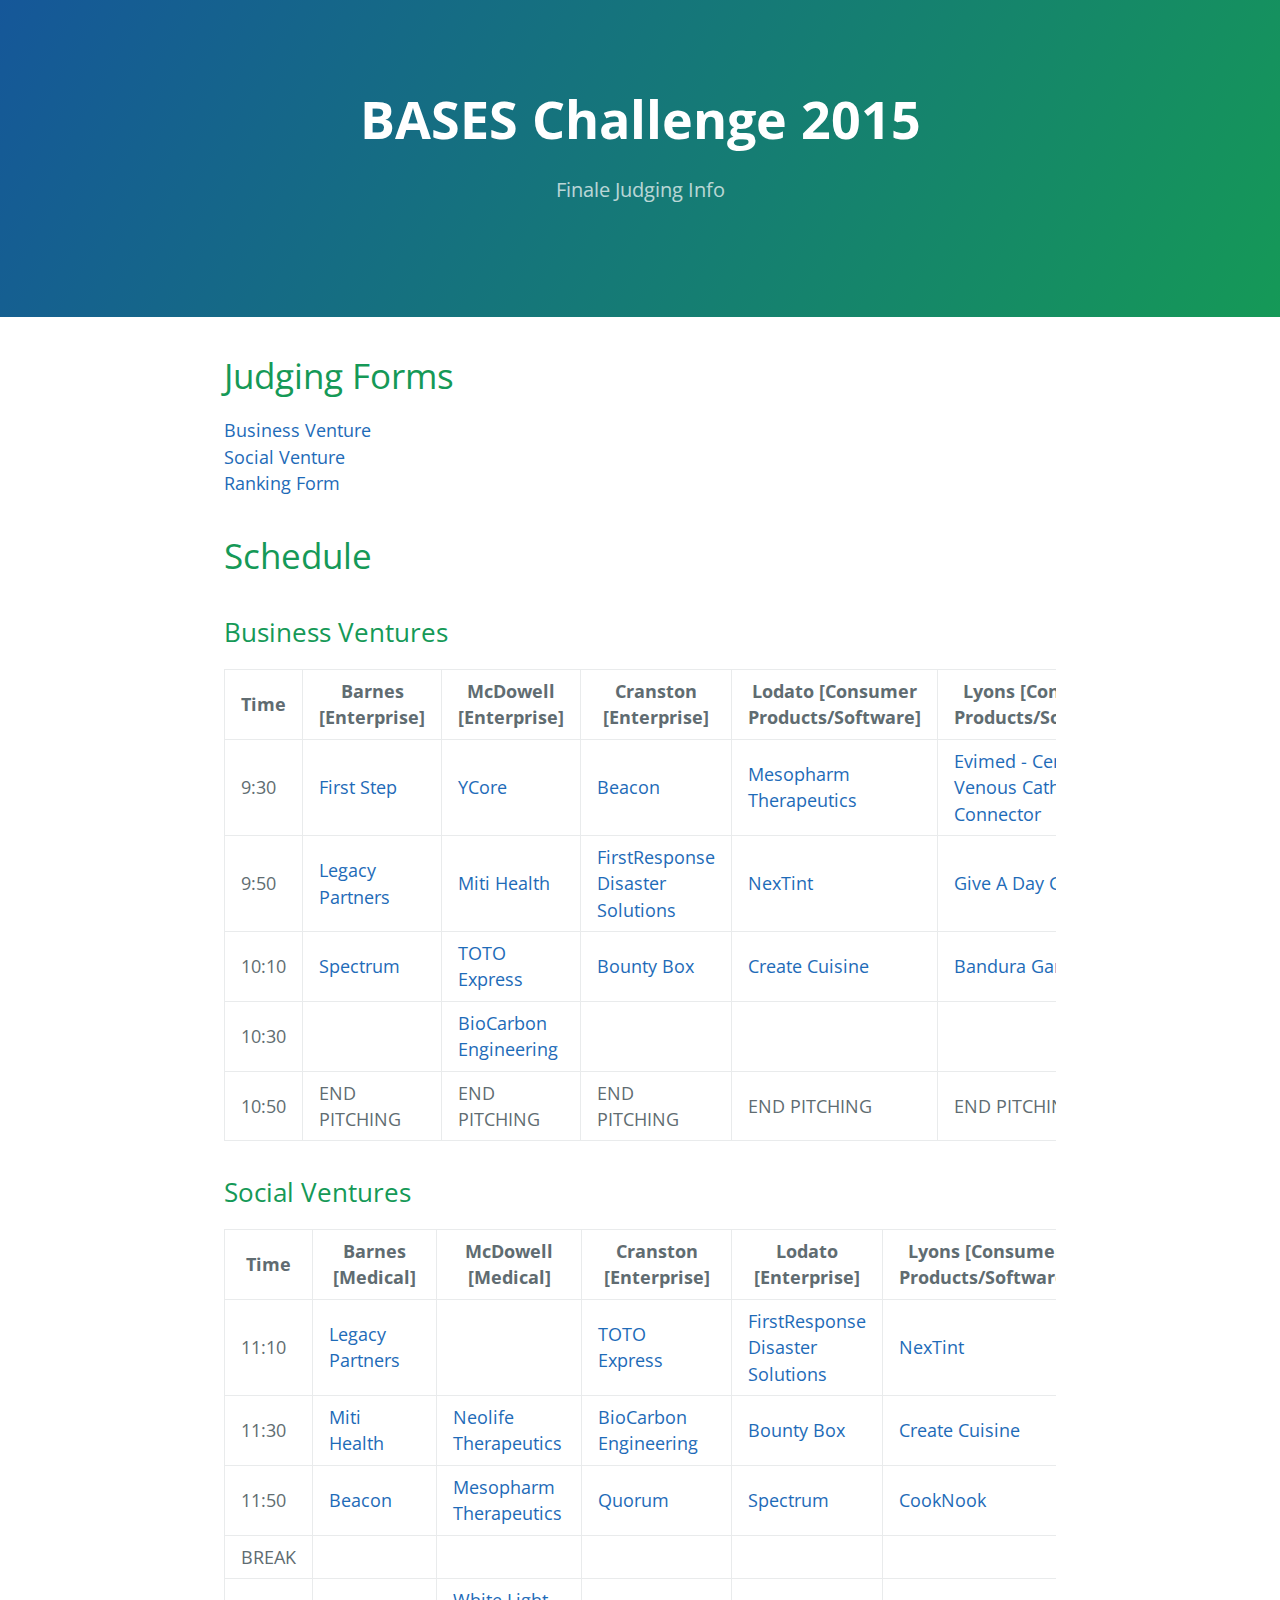
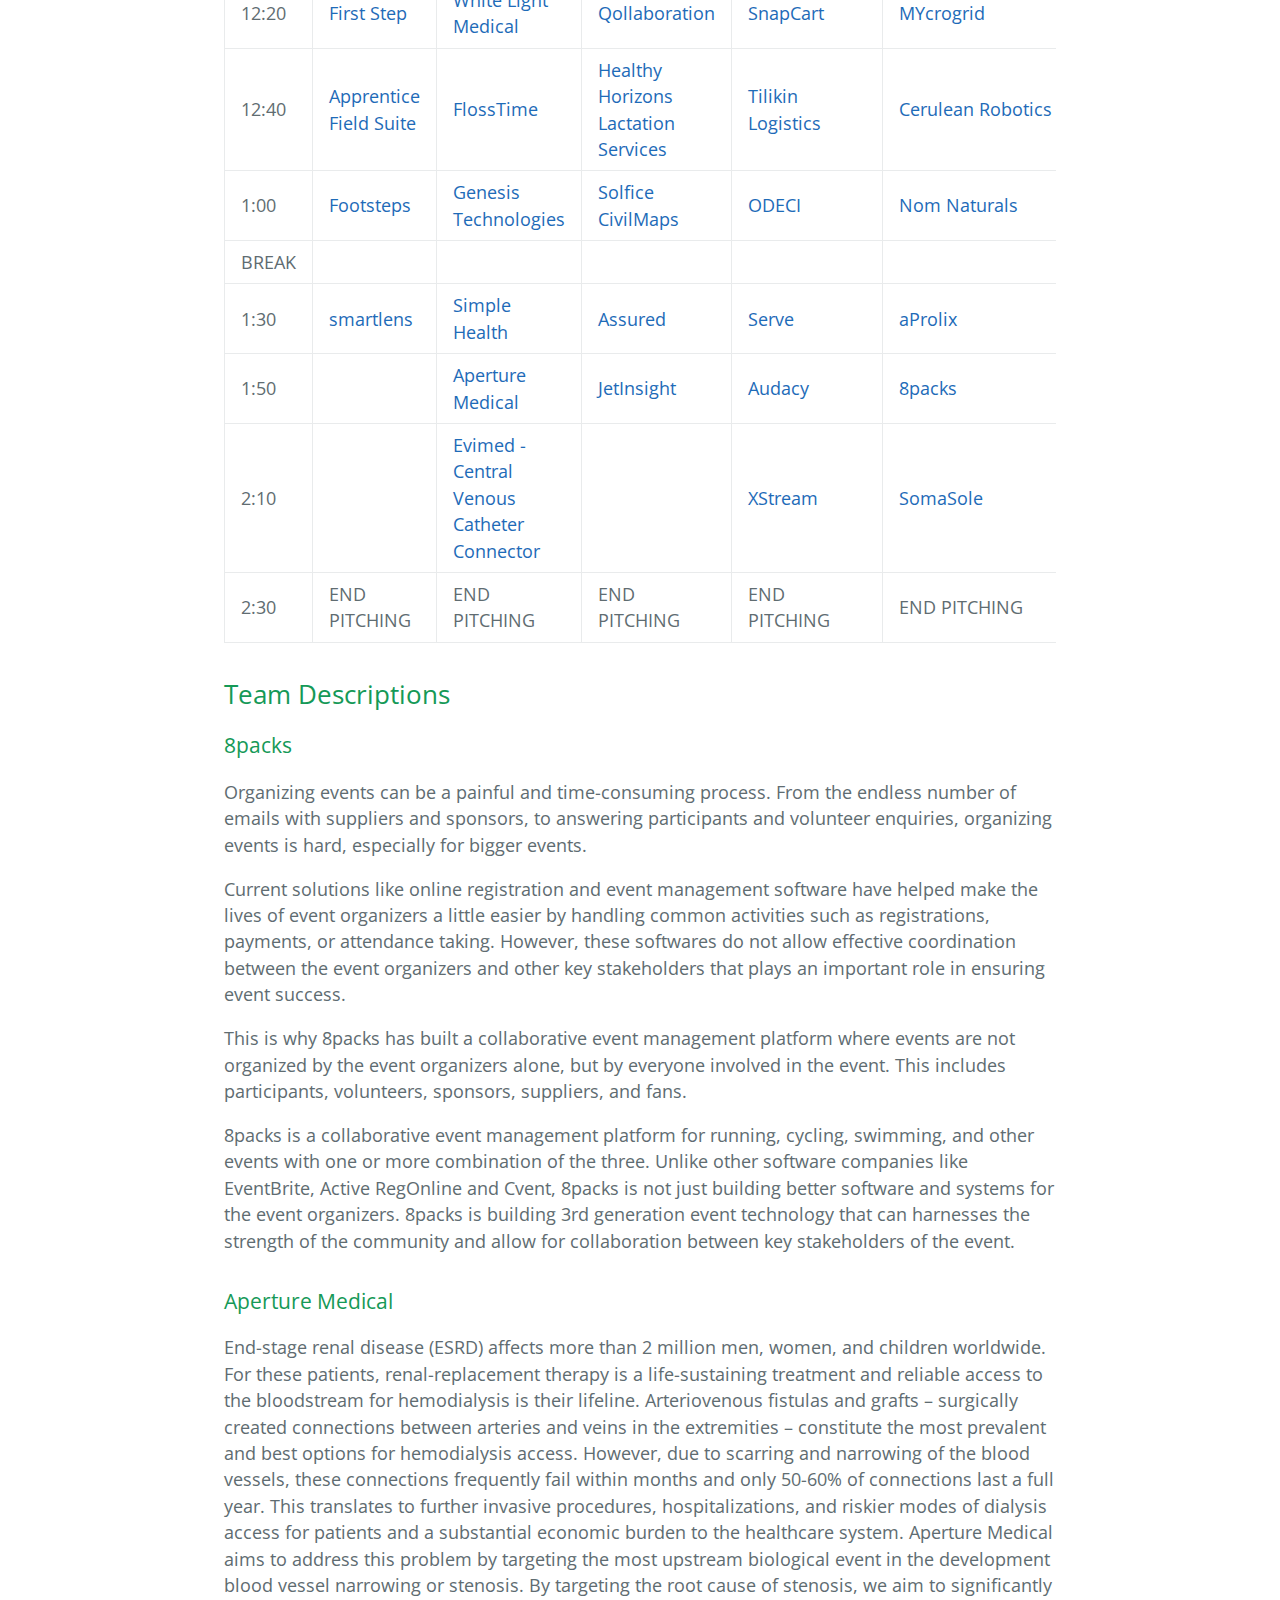
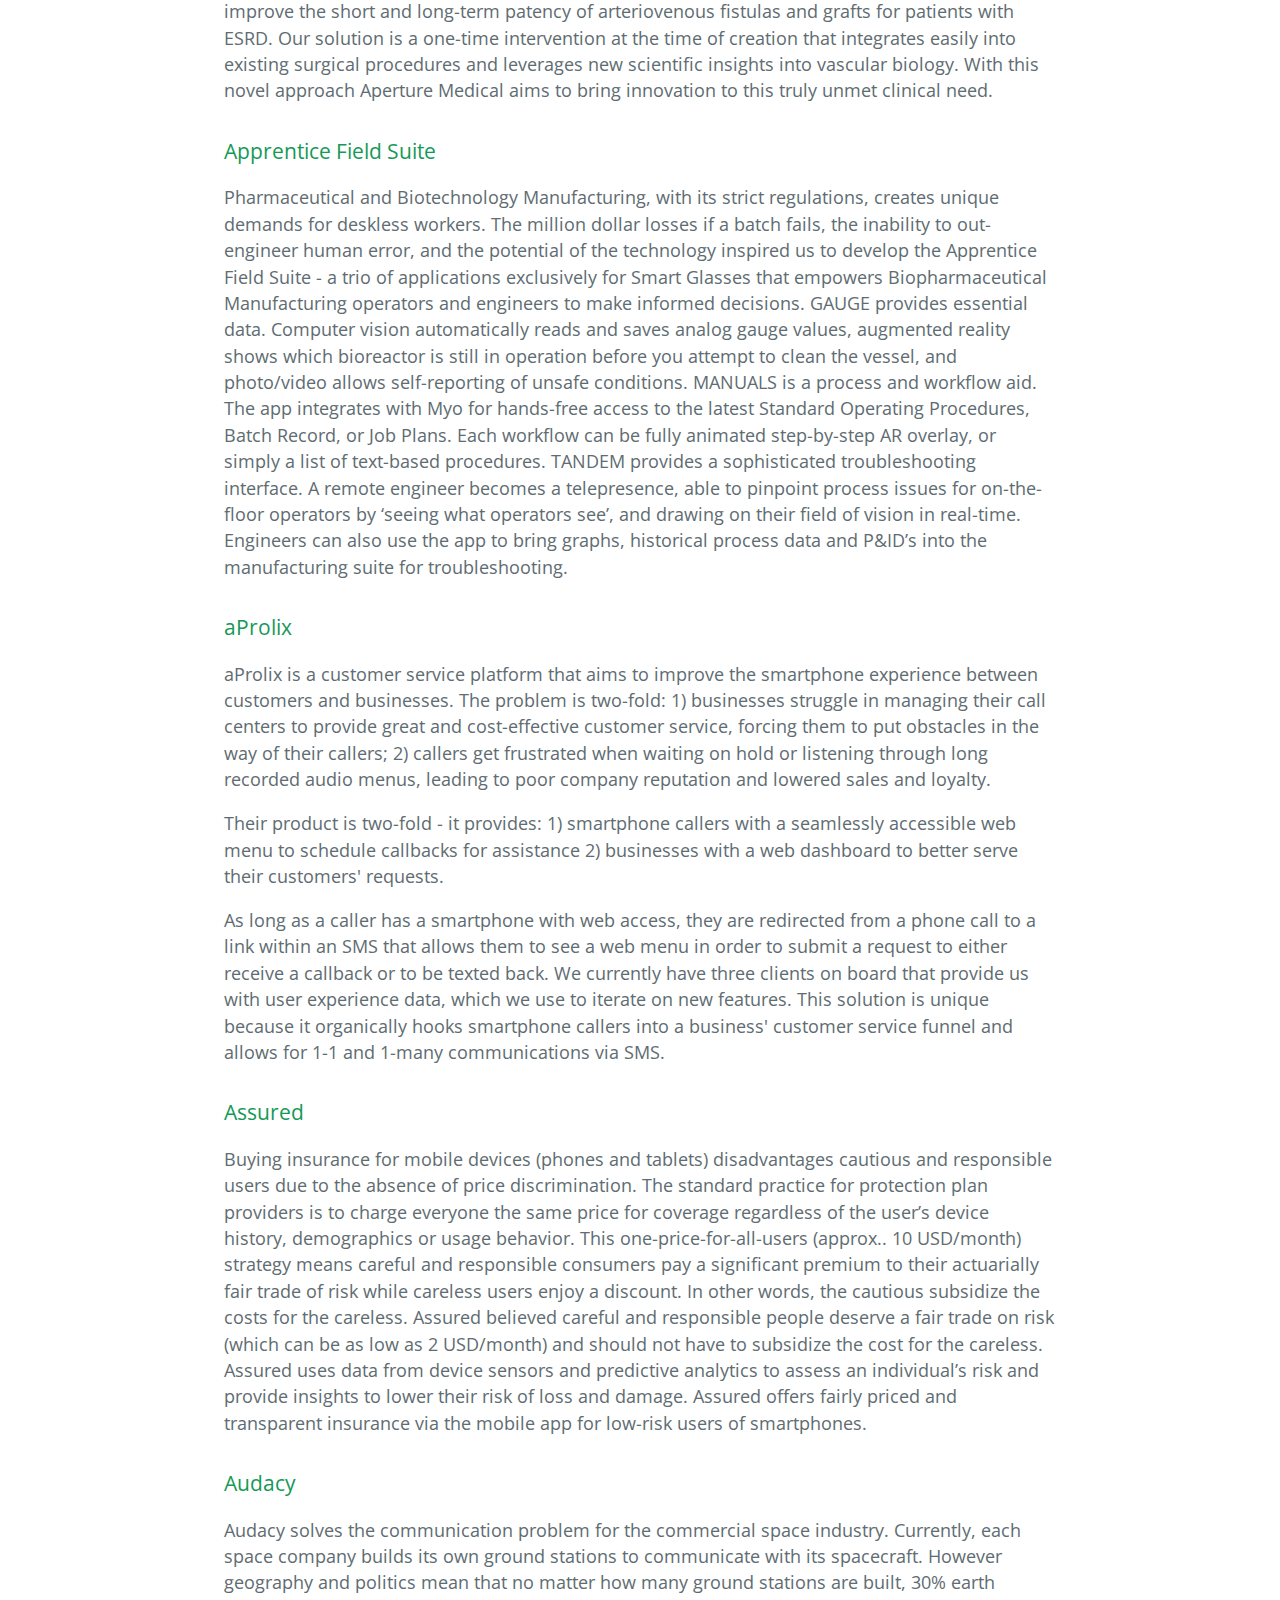
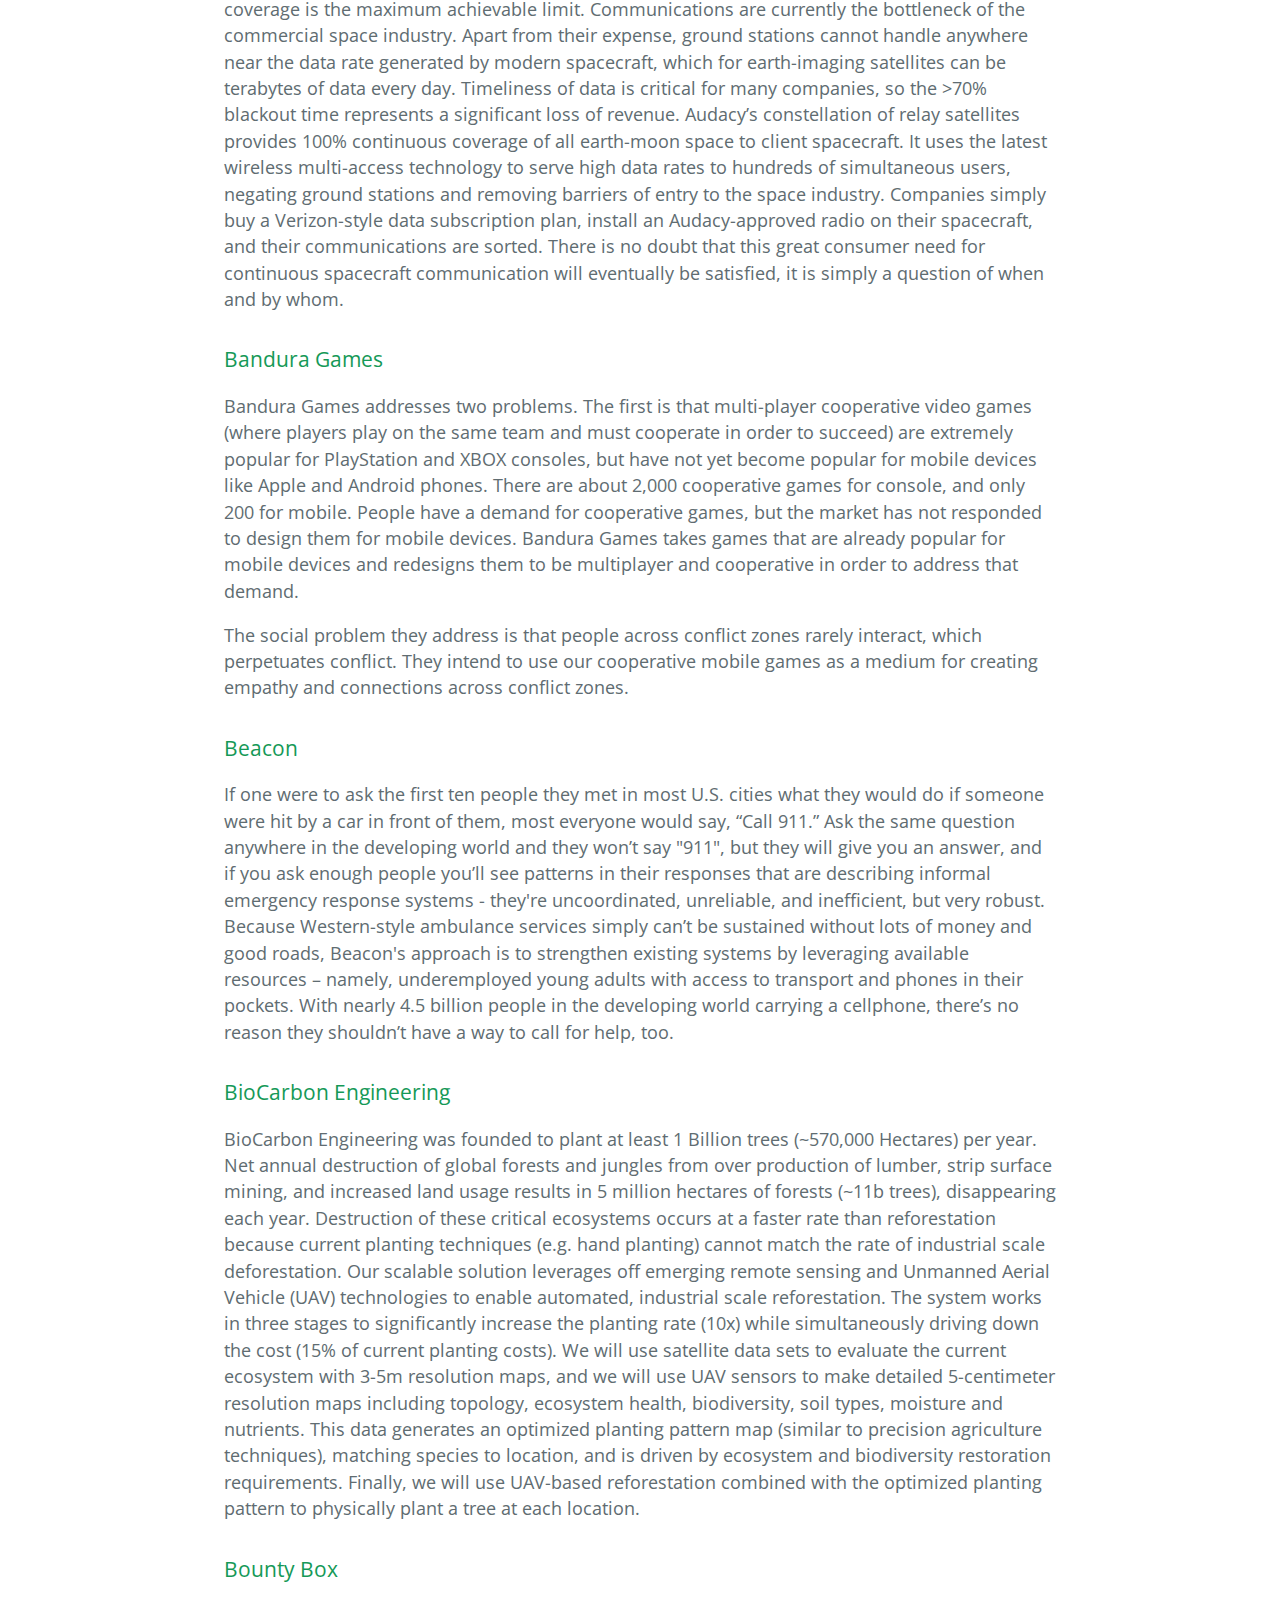
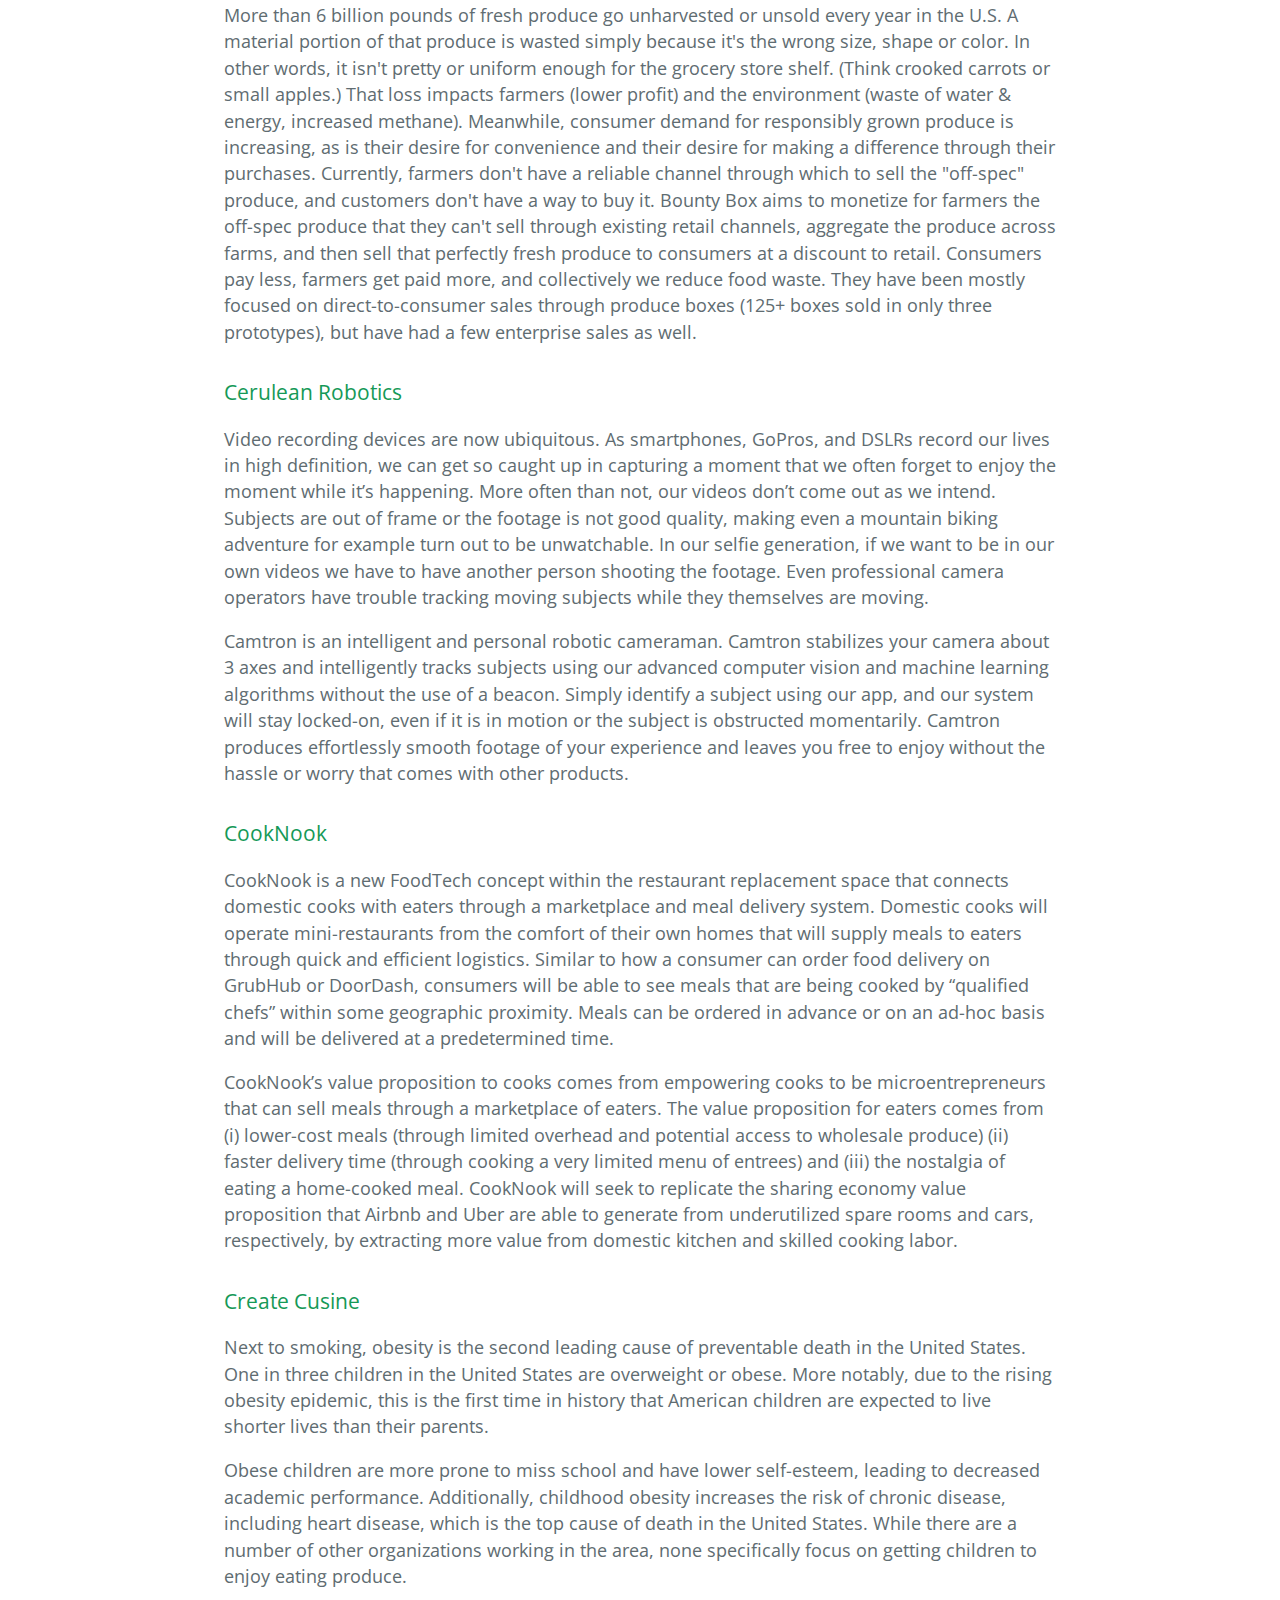
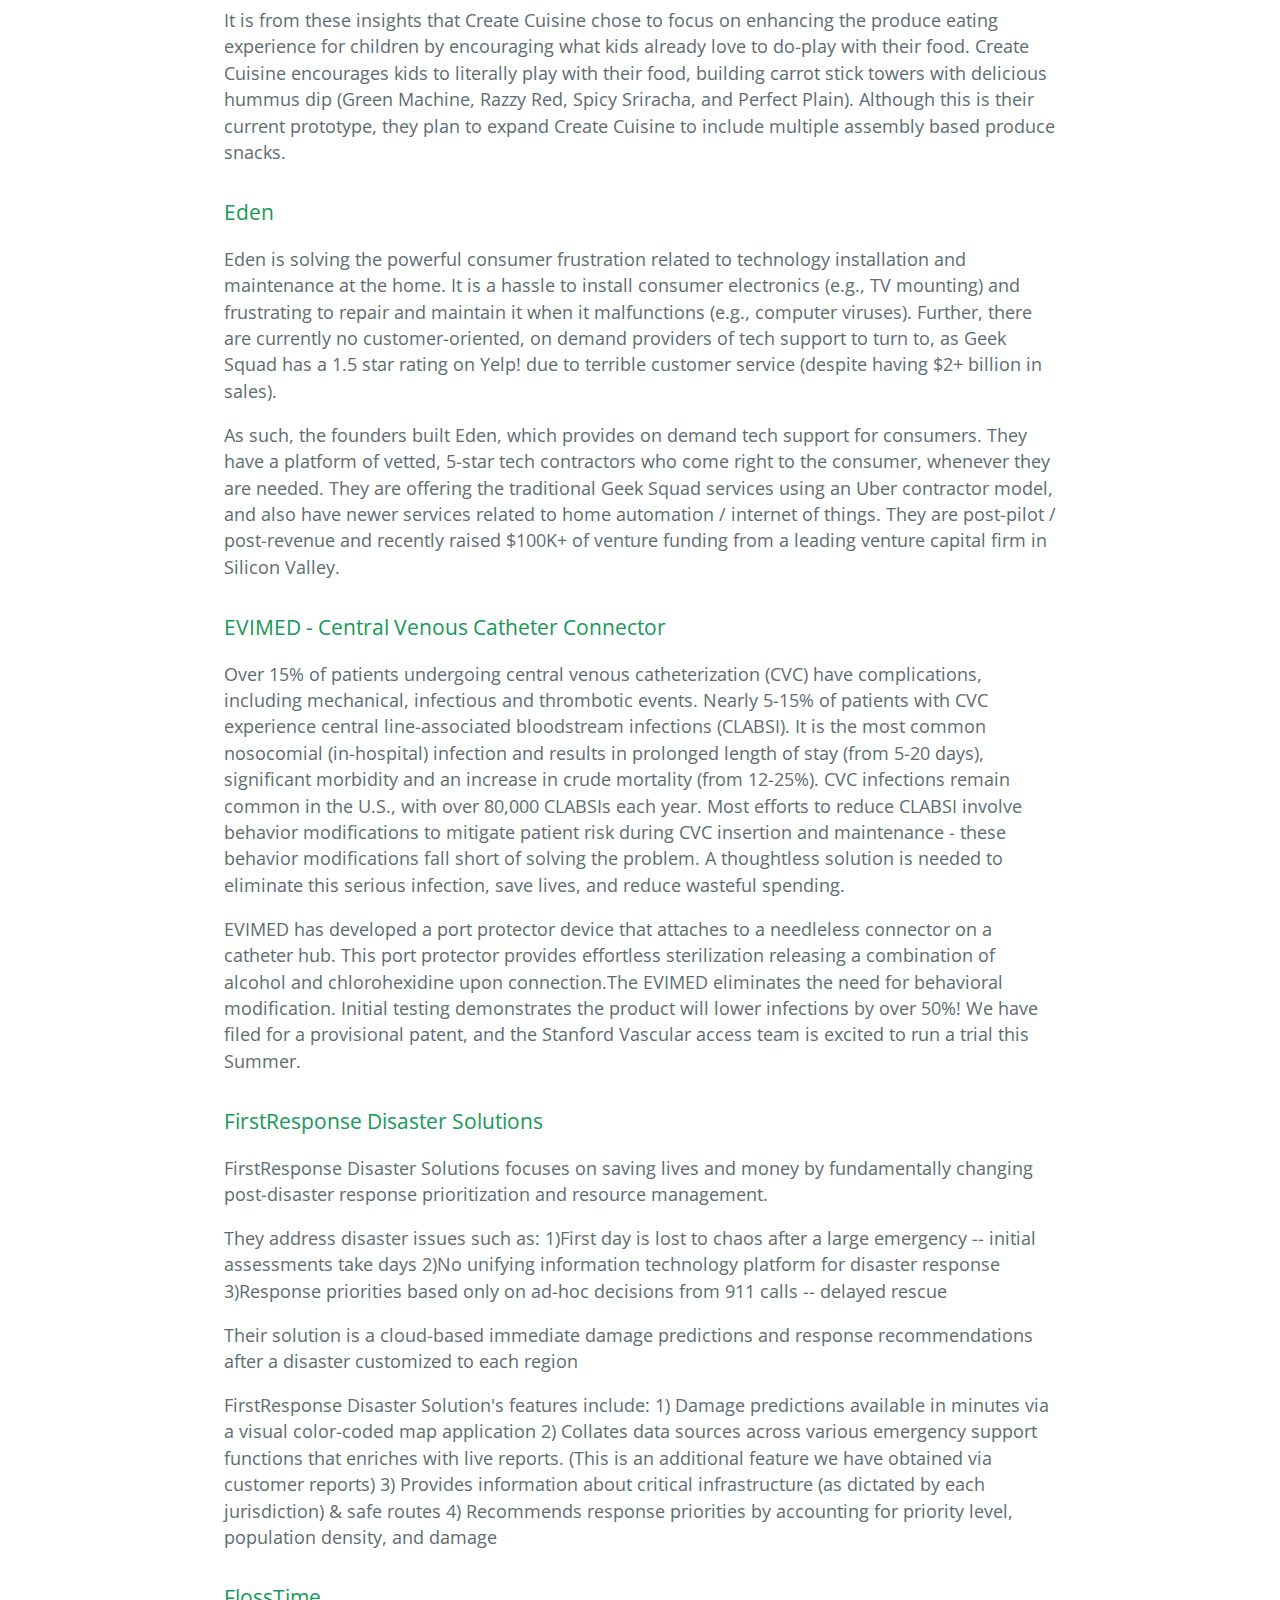
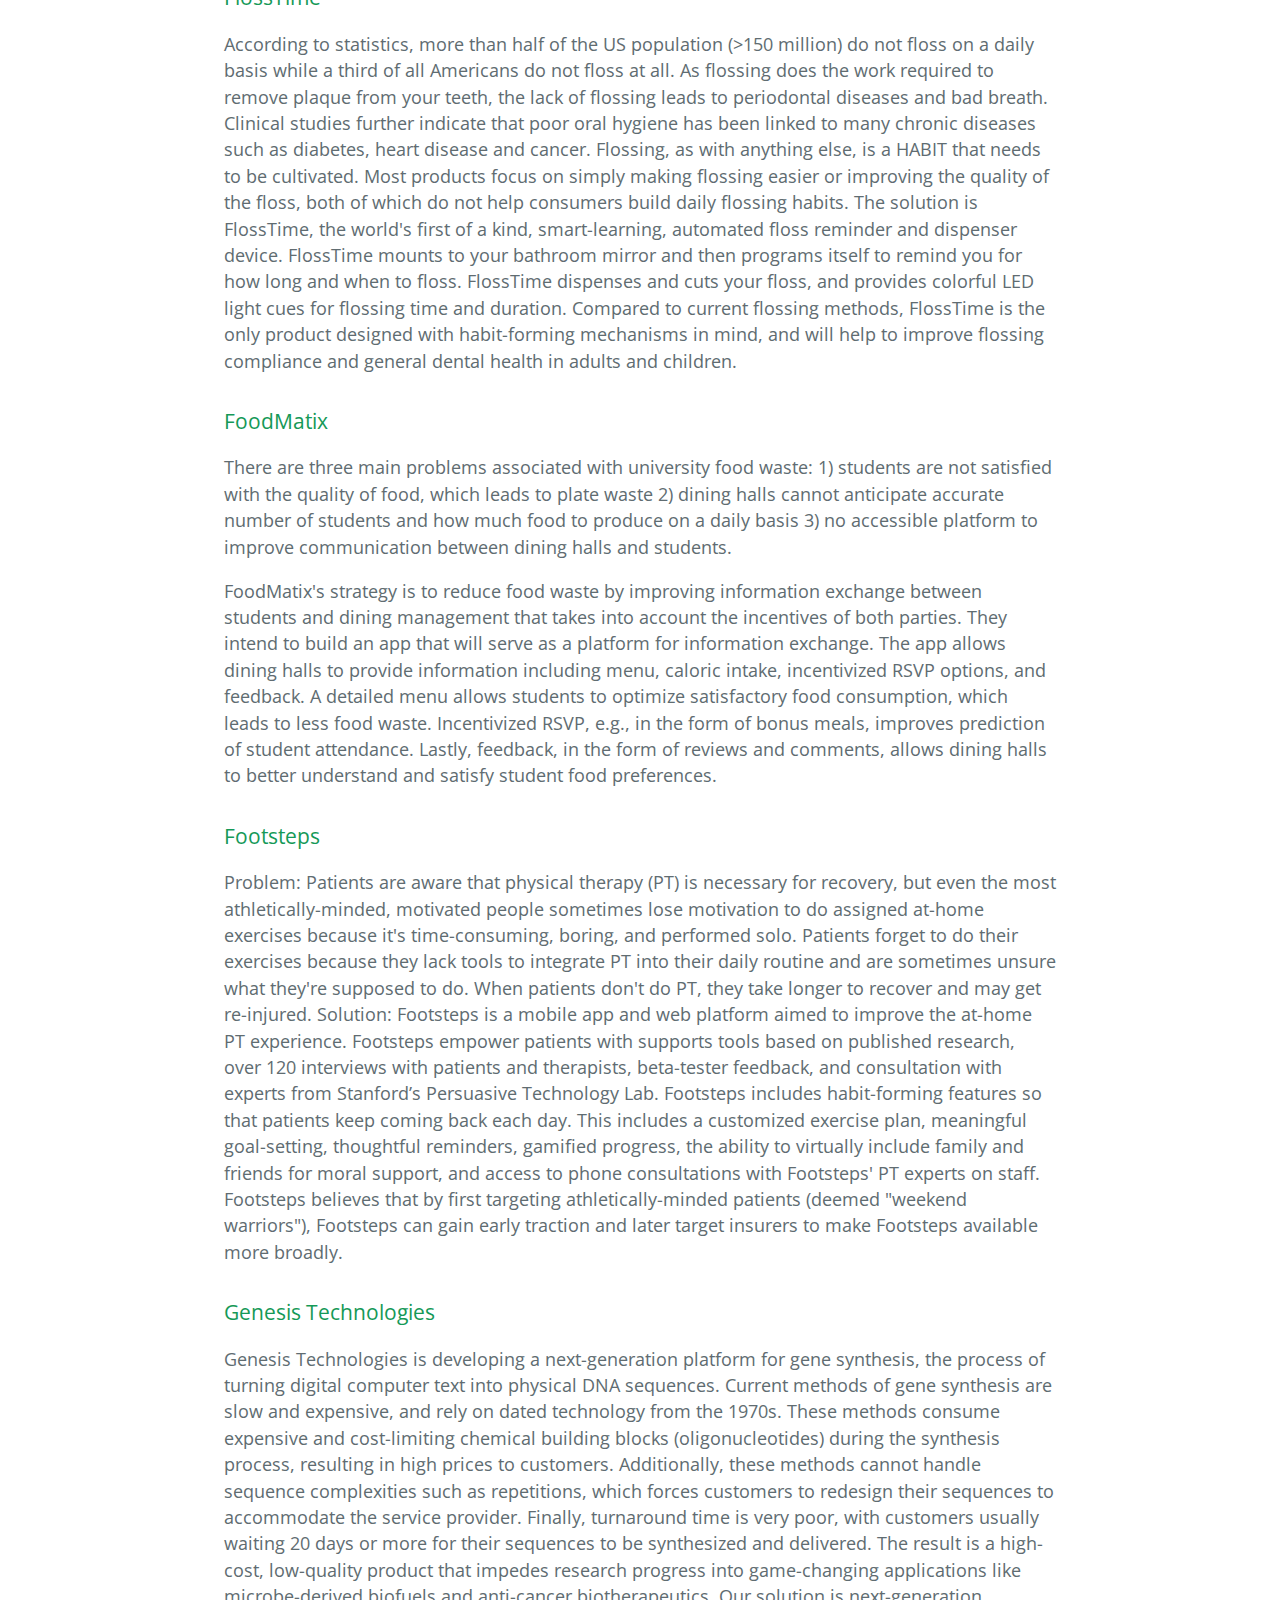
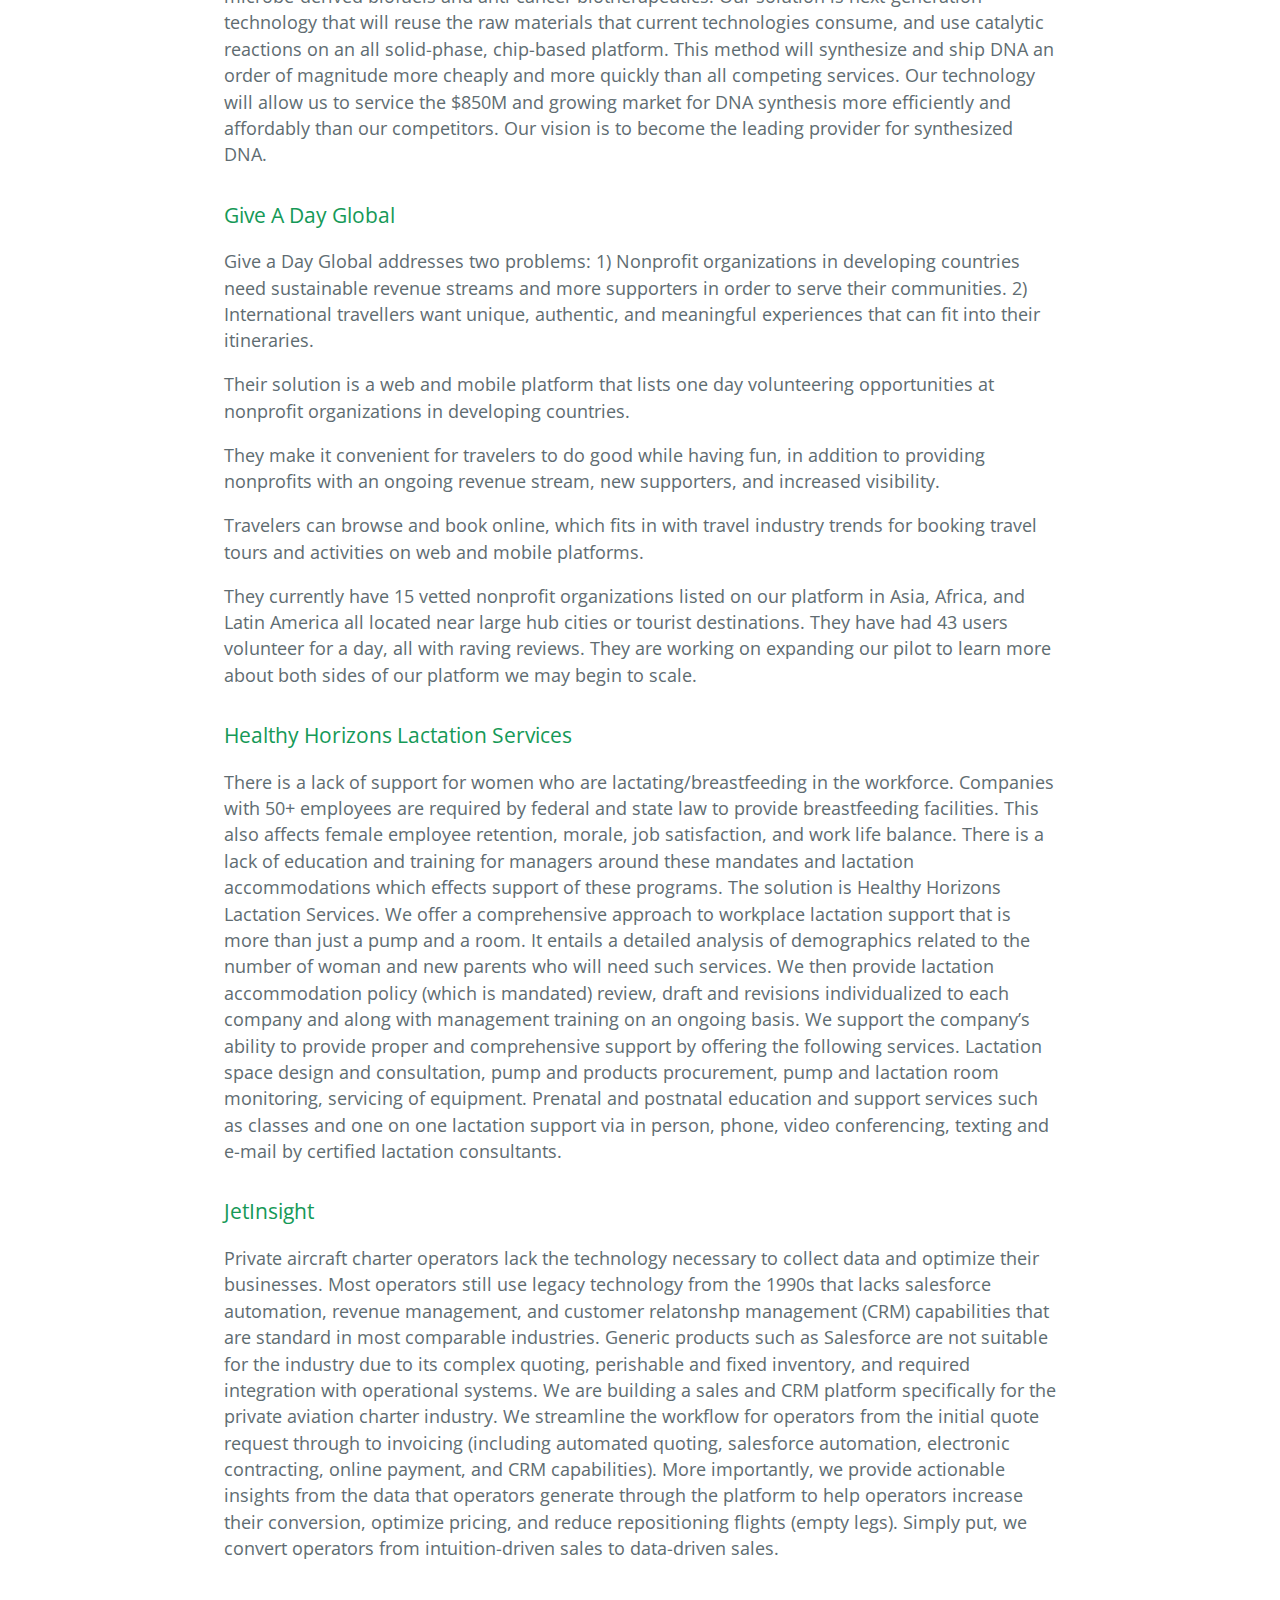
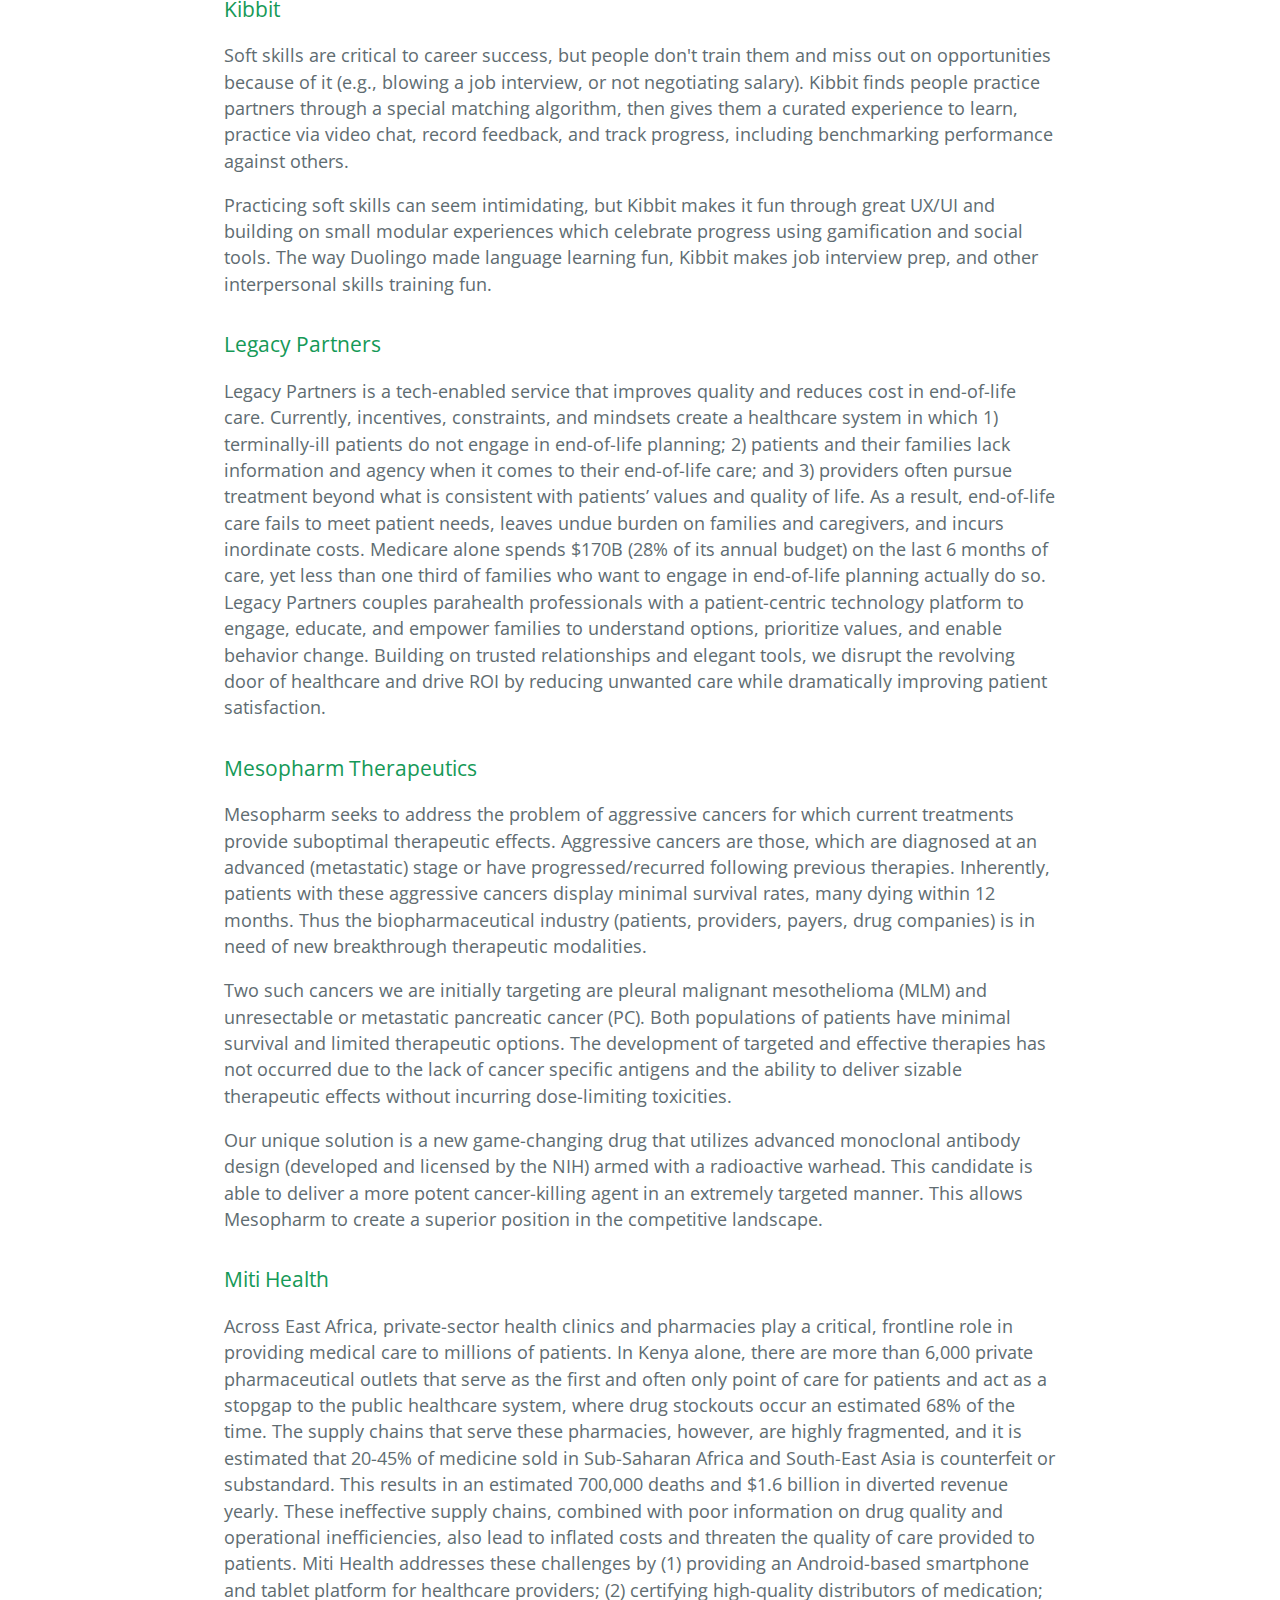
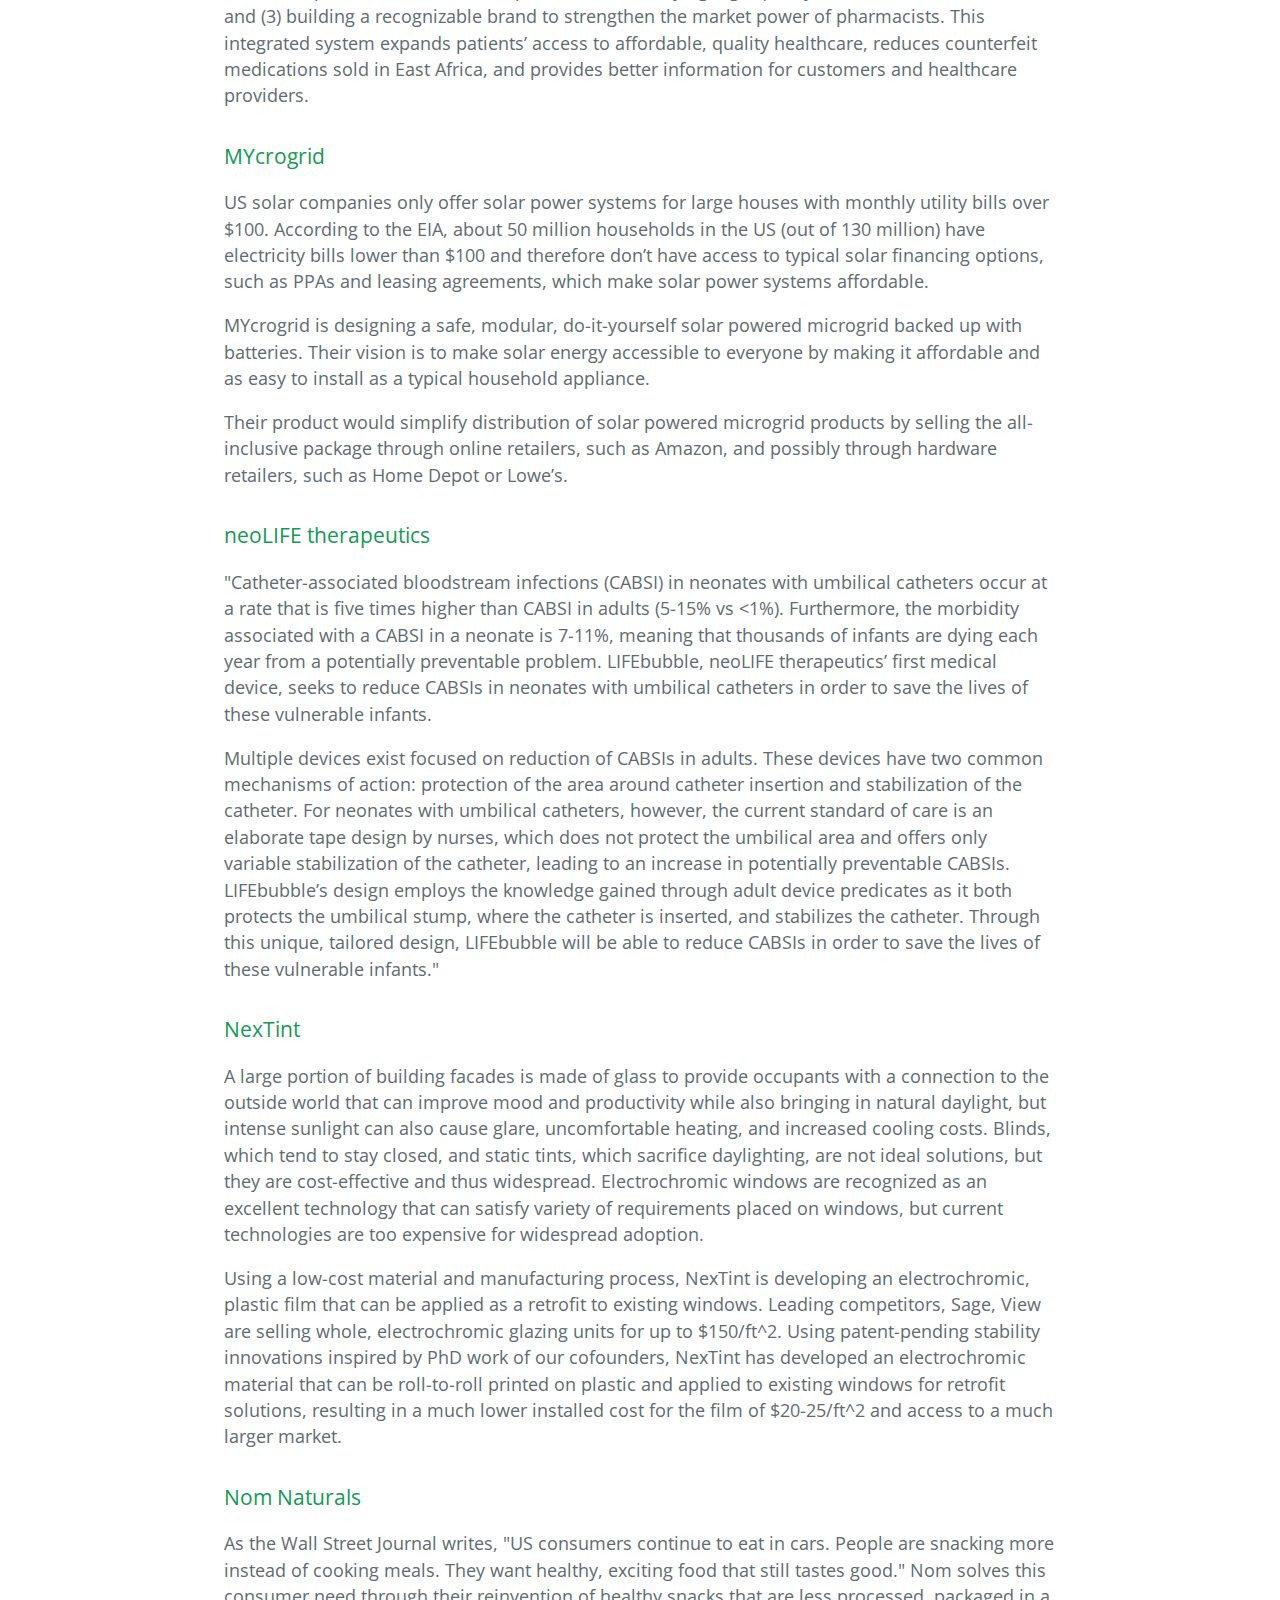
<file: index.html>
<!DOCTYPE html>
<html lang="en-us">
  <head>
    <meta charset="UTF-8">
    <title>Challenge2015 by jiangts</title>
    <meta name="viewport" content="width=device-width, initial-scale=1">
    <link rel="stylesheet" type="text/css" href="stylesheets/normalize.css" media="screen">
    <link href='http://fonts.googleapis.com/css?family=Open+Sans:400,700' rel='stylesheet' type='text/css'>
    <link rel="stylesheet" type="text/css" href="stylesheets/stylesheet.css" media="screen">
    <link rel="stylesheet" type="text/css" href="stylesheets/github-light.css" media="screen">
    <script src="bower_components/jquery/dist/jquery.min.js"></script>
    <script src="bower_components/marked/lib/marked.js"></script>
    <script src="bower_components/superagent/superagent.js"></script>
    <script>
    
    var request = superagent;
    var getExtension = function(filename) {
      return filename.split('.').pop();
    };
    
    marked.setOptions({
      renderer: new marked.Renderer(),
      gfm: true,
      tables: true,
      breaks: false,
      pedantic: false,
      sanitize: true,
      smartLists: true,
      smartypants: false
    });
    
    function render(file, node) {
      var extension = getExtension(file);
      request.get(file, function(res){
        if(Math.floor(res.status/200) === 1) {
          var markup;
          if(extension === "md") {
            markup = marked(res.text);
          }
          $(node).html(markup);
        }
      });
    }

    render("pages/business.md", ".business-schedule");
    render("pages/social.md", ".social-schedule");
    render("pages/TeamDescriptions.md", ".team-descriptions");

    </script>
  </head>
  <body>
    <section class="page-header">
      <h1 class="project-name">BASES Challenge 2015</h1>
      <h2 class="project-tagline">Finale Judging Info</h2>
    </section>


    <section class="main-content">
      <h1>Judging Forms</h1>
      <a target="_blank" href="http://goo.gl/forms/BrSYtwNcrS">Business Venture</a><br>
      <a target="_blank" href="http://goo.gl/forms/CuGxtXeL6h">Social Venture</a><br>
      <a target="_blank" href="http://goo.gl/forms/wuGer9YWBH">Ranking Form</a>
      <h1>Schedule</h1>
      <h2 id="business-ventures">Business Ventures</h1>
      <section class="business-schedule"></section>
      <h2 id="social-ventures">Social Ventures</h1>
      <section class="social-schedule"></section>
      <h2 id="team-descriptions">Team Descriptions</h1>
      <section class="team-descriptions"></section>
    </section>

  
  </body>
</html>
</file>
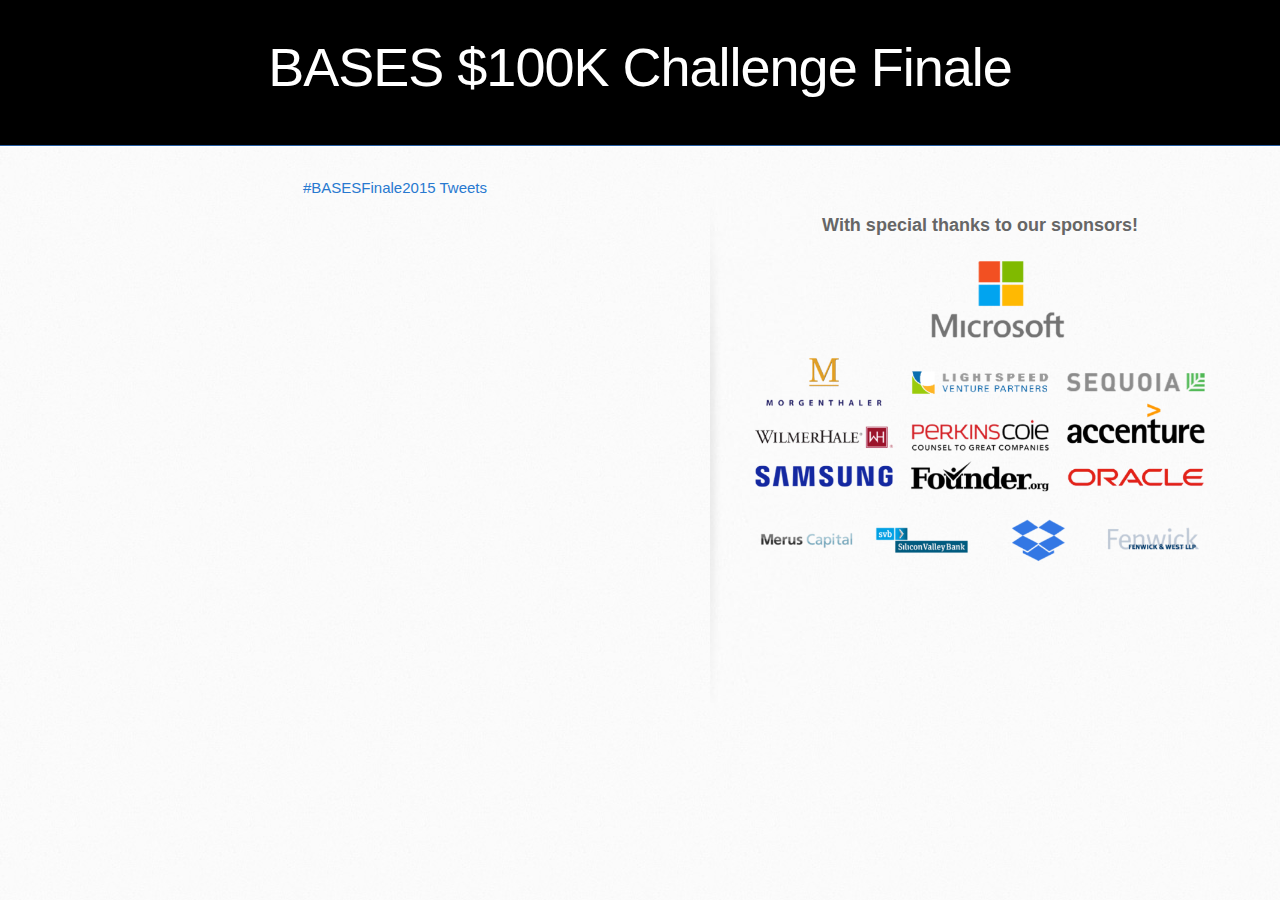
<file: projector/index.html>
<!DOCTYPE html>
<html>
  <head>
    <meta charset='utf-8'>
    <meta http-equiv="X-UA-Compatible" content="chrome=1">
    <meta name="viewport" content="width=device-width, initial-scale=1, maximum-scale=1">
    <link href="fonts/BebasNeue.otf" rel='stylesheet' type='text/css'>
    <link rel="stylesheet" type="text/css" href="stylesheets/stylesheet.css" media="screen">
    <link rel="stylesheet" type="text/css" href="stylesheets/pygment_trac.css" media="screen">
    <link rel="stylesheet" type="text/css" href="stylesheets/print.css" media="print">

    <!--[if lt IE 9]>
    <script src="//html5shiv.googlecode.com/svn/trunk/html5.js"></script>
    <![endif]-->

    <title>Challenge2015 by jiangts</title>
  </head>

  <body>
    <header style="background: black;">
      <div class="inner">
        <center>
        <h1 style="font-size:54px;width:100%;">BASES $100K Challenge Finale</h1>
        </center>
        <!-- 
        <h2></h2>
        <a href="https://github.com/jiangts/Challenge2015" class="button"><small>View project on</small> GitHub</a>
         -->
      </div>
    </header>

    <div id="content-wrapper">
      <!-- <div class="inner clearfix"> -->
      <div style="margin-right: 50px; margin-left: 50px;"> 
        <section id="main-content">
          <center>
          <a class="twitter-timeline" href="https://twitter.com/hashtag/BASESFinale2015" data-widget-id="596584496582897665">#BASESFinale2015 Tweets</a>
          <script>!function(d,s,id){var js,fjs=d.getElementsByTagName(s)[0],p=/^http:/.test(d.location)?'http':'https';if(!d.getElementById(id)){js=d.createElement(s);js.id=id;js.src=p+"://platform.twitter.com/widgets.js";fjs.parentNode.insertBefore(js,fjs);}}(document,"script","twitter-wjs");</script>
          </center>
          <style>iframe {width:100% !important}</style>

        </section>

        <aside id="sidebar">
          <center> <h2>With special thanks to our sponsors!</h2> 
          <img src="images/bases_sponsors_img.png" style="width: 450px">
          </center>
          <!-- 
          <p class="repo-owner"><a href="https://github.com/jiangts/Challenge2015"></a> is maintained by <a href="https://github.com/jiangts">jiangts</a>.</p>

          <p>This page was generated by <a href="https://pages.github.com">GitHub Pages</a> using the Architect theme by <a href="https://twitter.com/jasonlong">Jason Long</a>.</p>
           -->
        </aside>

      </div>
    </div>

  
  </body>
</html>
</file>
<file: stylesheets/stylesheet.css>
* {
  box-sizing: border-box; }

body {
  padding: 0;
  margin: 0;
  font-family: "Open Sans", "Helvetica Neue", Helvetica, Arial, sans-serif;
  font-size: 16px;
  line-height: 1.5;
  color: #606c71; }

a {
  color: #1e6bb8;
  text-decoration: none; }
  a:hover {
    text-decoration: underline; }

.btn {
  display: inline-block;
  margin-bottom: 1rem;
  color: rgba(255, 255, 255, 0.7);
  background-color: rgba(255, 255, 255, 0.08);
  border-color: rgba(255, 255, 255, 0.2);
  border-style: solid;
  border-width: 1px;
  border-radius: 0.3rem;
  transition: color 0.2s, background-color 0.2s, border-color 0.2s; }
  .btn + .btn {
    margin-left: 1rem; }

.btn:hover {
  color: rgba(255, 255, 255, 0.8);
  text-decoration: none;
  background-color: rgba(255, 255, 255, 0.2);
  border-color: rgba(255, 255, 255, 0.3); }

@media screen and (min-width: 64em) {
  .btn {
    padding: 0.75rem 1rem; } }

@media screen and (min-width: 42em) and (max-width: 64em) {
  .btn {
    padding: 0.6rem 0.9rem;
    font-size: 0.9rem; } }

@media screen and (max-width: 42em) {
  .btn {
    display: block;
    width: 100%;
    padding: 0.75rem;
    font-size: 0.9rem; }
    .btn + .btn {
      margin-top: 1rem;
      margin-left: 0; } }

.page-header {
  color: #fff;
  text-align: center;
  background-color: #159957;
  background-image: linear-gradient(120deg, #155799, #159957); }

@media screen and (min-width: 64em) {
  .page-header {
    padding: 5rem 6rem; } }

@media screen and (min-width: 42em) and (max-width: 64em) {
  .page-header {
    padding: 3rem 4rem; } }

@media screen and (max-width: 42em) {
  .page-header {
    padding: 2rem 1rem; } }

.project-name {
  margin-top: 0;
  margin-bottom: 0.1rem; }

@media screen and (min-width: 64em) {
  .project-name {
    font-size: 3.25rem; } }

@media screen and (min-width: 42em) and (max-width: 64em) {
  .project-name {
    font-size: 2.25rem; } }

@media screen and (max-width: 42em) {
  .project-name {
    font-size: 1.75rem; } }

.project-tagline {
  margin-bottom: 2rem;
  font-weight: normal;
  opacity: 0.7; }

@media screen and (min-width: 64em) {
  .project-tagline {
    font-size: 1.25rem; } }

@media screen and (min-width: 42em) and (max-width: 64em) {
  .project-tagline {
    font-size: 1.15rem; } }

@media screen and (max-width: 42em) {
  .project-tagline {
    font-size: 1rem; } }

.main-content :first-child {
  margin-top: 0; }
.main-content img {
  max-width: 100%; }
.main-content h1, .main-content h2, .main-content h3, .main-content h4, .main-content h5, .main-content h6 {
  margin-top: 2rem;
  margin-bottom: 1rem;
  font-weight: normal;
  color: #159957; }
.main-content p {
  margin-bottom: 1em; }
.main-content code {
  padding: 2px 4px;
  font-family: Consolas, "Liberation Mono", Menlo, Courier, monospace;
  font-size: 0.9rem;
  color: #383e41;
  background-color: #f3f6fa;
  border-radius: 0.3rem; }
.main-content pre {
  padding: 0.8rem;
  margin-top: 0;
  margin-bottom: 1rem;
  font: 1rem Consolas, "Liberation Mono", Menlo, Courier, monospace;
  color: #567482;
  word-wrap: normal;
  background-color: #f3f6fa;
  border: solid 1px #dce6f0;
  border-radius: 0.3rem; }
  .main-content pre > code {
    padding: 0;
    margin: 0;
    font-size: 0.9rem;
    color: #567482;
    word-break: normal;
    white-space: pre;
    background: transparent;
    border: 0; }
.main-content .highlight {
  margin-bottom: 1rem; }
  .main-content .highlight pre {
    margin-bottom: 0;
    word-break: normal; }
.main-content .highlight pre, .main-content pre {
  padding: 0.8rem;
  overflow: auto;
  font-size: 0.9rem;
  line-height: 1.45;
  border-radius: 0.3rem; }
.main-content pre code, .main-content pre tt {
  display: inline;
  max-width: initial;
  padding: 0;
  margin: 0;
  overflow: initial;
  line-height: inherit;
  word-wrap: normal;
  background-color: transparent;
  border: 0; }
  .main-content pre code:before, .main-content pre code:after, .main-content pre tt:before, .main-content pre tt:after {
    content: normal; }
.main-content ul, .main-content ol {
  margin-top: 0; }
.main-content blockquote {
  padding: 0 1rem;
  margin-left: 0;
  color: #819198;
  border-left: 0.3rem solid #dce6f0; }
  .main-content blockquote > :first-child {
    margin-top: 0; }
  .main-content blockquote > :last-child {
    margin-bottom: 0; }
.main-content table {
  display: block;
  width: 100%;
  overflow: auto;
  word-break: normal;
  word-break: keep-all; }
  .main-content table th {
    font-weight: bold; }
  .main-content table th, .main-content table td {
    padding: 0.5rem 1rem;
    border: 1px solid #e9ebec; }
.main-content dl {
  padding: 0; }
  .main-content dl dt {
    padding: 0;
    margin-top: 1rem;
    font-size: 1rem;
    font-weight: bold; }
  .main-content dl dd {
    padding: 0;
    margin-bottom: 1rem; }
.main-content hr {
  height: 2px;
  padding: 0;
  margin: 1rem 0;
  background-color: #eff0f1;
  border: 0; }

@media screen and (min-width: 64em) {
  .main-content {
    max-width: 64rem;
    padding: 2rem 6rem;
    margin: 0 auto;
    font-size: 1.1rem; } }

@media screen and (min-width: 42em) and (max-width: 64em) {
  .main-content {
    padding: 2rem 4rem;
    font-size: 1.1rem; } }

@media screen and (max-width: 42em) {
  .main-content {
    padding: 2rem 1rem;
    font-size: 1rem; } }

.site-footer {
  padding-top: 2rem;
  margin-top: 2rem;
  border-top: solid 1px #eff0f1; }

.site-footer-owner {
  display: block;
  font-weight: bold; }

.site-footer-credits {
  color: #819198; }

@media screen and (min-width: 64em) {
  .site-footer {
    font-size: 1rem; } }

@media screen and (min-width: 42em) and (max-width: 64em) {
  .site-footer {
    font-size: 1rem; } }

@media screen and (max-width: 42em) {
  .site-footer {
    font-size: 0.9rem; } }
</file>
<file: stylesheets/github-light.css>
/*
   Copyright 2014 GitHub Inc.

   Licensed under the Apache License, Version 2.0 (the "License");
   you may not use this file except in compliance with the License.
   You may obtain a copy of the License at

       http://www.apache.org/licenses/LICENSE-2.0

   Unless required by applicable law or agreed to in writing, software
   distributed under the License is distributed on an "AS IS" BASIS,
   WITHOUT WARRANTIES OR CONDITIONS OF ANY KIND, either express or implied.
   See the License for the specific language governing permissions and
   limitations under the License.

*/

.pl-c /* comment */ {
  color: #969896;
}

.pl-c1      /* constant, markup.raw, meta.diff.header, meta.module-reference, meta.property-name, support, support.constant, support.variable, variable.other.constant */,
.pl-s .pl-v /* string variable */ {
  color: #0086b3;
}

.pl-e  /* entity */,
.pl-en /* entity.name */ {
  color: #795da3;
}

.pl-s .pl-s1 /* string source */,
.pl-smi      /* storage.modifier.import, storage.modifier.package, storage.type.java, variable.other, variable.parameter.function */ {
  color: #333;
}

.pl-ent /* entity.name.tag */ {
  color: #63a35c;
}

.pl-k /* keyword, storage, storage.type */ {
  color: #a71d5d;
}

.pl-pds              /* punctuation.definition.string, string.regexp.character-class */,
.pl-s                /* string */,
.pl-s .pl-pse .pl-s1 /* string punctuation.section.embedded source */,
.pl-sr               /* string.regexp */,
.pl-sr .pl-cce       /* string.regexp constant.character.escape */,
.pl-sr .pl-sra       /* string.regexp string.regexp.arbitrary-repitition */,
.pl-sr .pl-sre       /* string.regexp source.ruby.embedded */ {
  color: #183691;
}

.pl-v /* variable */ {
  color: #ed6a43;
}

.pl-id /* invalid.deprecated */ {
  color: #b52a1d;
}

.pl-ii /* invalid.illegal */ {
  background-color: #b52a1d;
  color: #f8f8f8;
}

.pl-sr .pl-cce /* string.regexp constant.character.escape */ {
  color: #63a35c;
  font-weight: bold;
}

.pl-ml /* markup.list */ {
  color: #693a17;
}

.pl-mh        /* markup.heading */,
.pl-mh .pl-en /* markup.heading entity.name */,
.pl-ms        /* meta.separator */ {
  color: #1d3e81;
  font-weight: bold;
}

.pl-mq /* markup.quote */ {
  color: #008080;
}

.pl-mi /* markup.italic */ {
  color: #333;
  font-style: italic;
}

.pl-mb /* markup.bold */ {
  color: #333;
  font-weight: bold;
}

.pl-md /* markup.deleted, meta.diff.header.from-file */ {
  background-color: #ffecec;
  color: #bd2c00;
}

.pl-mi1 /* markup.inserted, meta.diff.header.to-file */ {
  background-color: #eaffea;
  color: #55a532;
}

.pl-mdr /* meta.diff.range */ {
  color: #795da3;
  font-weight: bold;
}

.pl-mo /* meta.output */ {
  color: #1d3e81;
}
</file>
<file: projector/stylesheets/pygment_trac.css>
.highlight  { background: #ffffff; }
.highlight .c { color: #999988; font-style: italic } /* Comment */
.highlight .err { color: #a61717; background-color: #e3d2d2 } /* Error */
.highlight .k { font-weight: bold } /* Keyword */
.highlight .o { font-weight: bold } /* Operator */
.highlight .cm { color: #999988; font-style: italic } /* Comment.Multiline */
.highlight .cp { color: #999999; font-weight: bold } /* Comment.Preproc */
.highlight .c1 { color: #999988; font-style: italic } /* Comment.Single */
.highlight .cs { color: #999999; font-weight: bold; font-style: italic } /* Comment.Special */
.highlight .gd { color: #000000; background-color: #ffdddd } /* Generic.Deleted */
.highlight .gd .x { color: #000000; background-color: #ffaaaa } /* Generic.Deleted.Specific */
.highlight .ge { font-style: italic } /* Generic.Emph */
.highlight .gr { color: #aa0000 } /* Generic.Error */
.highlight .gh { color: #999999 } /* Generic.Heading */
.highlight .gi { color: #000000; background-color: #ddffdd } /* Generic.Inserted */
.highlight .gi .x { color: #000000; background-color: #aaffaa } /* Generic.Inserted.Specific */
.highlight .go { color: #888888 } /* Generic.Output */
.highlight .gp { color: #555555 } /* Generic.Prompt */
.highlight .gs { font-weight: bold } /* Generic.Strong */
.highlight .gu { color: #800080; font-weight: bold; } /* Generic.Subheading */
.highlight .gt { color: #aa0000 } /* Generic.Traceback */
.highlight .kc { font-weight: bold } /* Keyword.Constant */
.highlight .kd { font-weight: bold } /* Keyword.Declaration */
.highlight .kn { font-weight: bold } /* Keyword.Namespace */
.highlight .kp { font-weight: bold } /* Keyword.Pseudo */
.highlight .kr { font-weight: bold } /* Keyword.Reserved */
.highlight .kt { color: #445588; font-weight: bold } /* Keyword.Type */
.highlight .m { color: #009999 } /* Literal.Number */
.highlight .s { color: #d14 } /* Literal.String */
.highlight .na { color: #008080 } /* Name.Attribute */
.highlight .nb { color: #0086B3 } /* Name.Builtin */
.highlight .nc { color: #445588; font-weight: bold } /* Name.Class */
.highlight .no { color: #008080 } /* Name.Constant */
.highlight .ni { color: #800080 } /* Name.Entity */
.highlight .ne { color: #990000; font-weight: bold } /* Name.Exception */
.highlight .nf { color: #990000; font-weight: bold } /* Name.Function */
.highlight .nn { color: #555555 } /* Name.Namespace */
.highlight .nt { color: #000080 } /* Name.Tag */
.highlight .nv { color: #008080 } /* Name.Variable */
.highlight .ow { font-weight: bold } /* Operator.Word */
.highlight .w { color: #bbbbbb } /* Text.Whitespace */
.highlight .mf { color: #009999 } /* Literal.Number.Float */
.highlight .mh { color: #009999 } /* Literal.Number.Hex */
.highlight .mi { color: #009999 } /* Literal.Number.Integer */
.highlight .mo { color: #009999 } /* Literal.Number.Oct */
.highlight .sb { color: #d14 } /* Literal.String.Backtick */
.highlight .sc { color: #d14 } /* Literal.String.Char */
.highlight .sd { color: #d14 } /* Literal.String.Doc */
.highlight .s2 { color: #d14 } /* Literal.String.Double */
.highlight .se { color: #d14 } /* Literal.String.Escape */
.highlight .sh { color: #d14 } /* Literal.String.Heredoc */
.highlight .si { color: #d14 } /* Literal.String.Interpol */
.highlight .sx { color: #d14 } /* Literal.String.Other */
.highlight .sr { color: #009926 } /* Literal.String.Regex */
.highlight .s1 { color: #d14 } /* Literal.String.Single */
.highlight .ss { color: #990073 } /* Literal.String.Symbol */
.highlight .bp { color: #999999 } /* Name.Builtin.Pseudo */
.highlight .vc { color: #008080 } /* Name.Variable.Class */
.highlight .vg { color: #008080 } /* Name.Variable.Global */
.highlight .vi { color: #008080 } /* Name.Variable.Instance */
.highlight .il { color: #009999 } /* Literal.Number.Integer.Long */

.type-csharp .highlight .k { color: #0000FF }
.type-csharp .highlight .kt { color: #0000FF }
.type-csharp .highlight .nf { color: #000000; font-weight: normal }
.type-csharp .highlight .nc { color: #2B91AF }
.type-csharp .highlight .nn { color: #000000 }
.type-csharp .highlight .s { color: #A31515 }
.type-csharp .highlight .sc { color: #A31515 }
</file>
<file: projector/stylesheets/print.css>
html, body, div, span, applet, object, iframe,
h1, h2, h3, h4, h5, h6, p, blockquote, pre,
a, abbr, acronym, address, big, cite, code,
del, dfn, em, img, ins, kbd, q, s, samp,
small, strike, strong, sub, sup, tt, var,
b, u, i, center,
dl, dt, dd, ol, ul, li,
fieldset, form, label, legend,
table, caption, tbody, tfoot, thead, tr, th, td,
article, aside, canvas, details, embed,
figure, figcaption, footer, header, hgroup,
menu, nav, output, ruby, section, summary,
time, mark, audio, video {
  padding: 0;
  margin: 0;
  font: inherit;
  font-size: 100%;
  vertical-align: baseline;
  border: 0;
}
/* HTML5 display-role reset for older browsers */
article, aside, details, figcaption, figure,
footer, header, hgroup, menu, nav, section {
  display: block;
}
body {
  line-height: 1;
}
ol, ul {
  list-style: none;
}
blockquote, q {
  quotes: none;
}
blockquote:before, blockquote:after,
q:before, q:after {
  content: '';
  content: none;
}
table {
  border-spacing: 0;
  border-collapse: collapse;
}
body {
  font-family: 'Helvetica Neue', Helvetica, Arial, serif;
  font-size: 13px;
  line-height: 1.5;
  color: #000;
}

a {
  font-weight: bold;
  color: #d5000d;
}

header {
  padding-top: 35px;
  padding-bottom: 10px;
}

header h1 {
  font-size: 48px;
  font-weight: bold;
  line-height: 1.2;
  color: #303030;
  letter-spacing: -1px;
}

header h2 {
  font-size: 24px;
  font-weight: normal;
  line-height: 1.3;
  color: #aaa;
  letter-spacing: -1px;
}
#downloads {
  display: none;
}
#main_content {
  padding-top: 20px;
}

code, pre {
  margin-bottom: 30px;
  font-family: Monaco, "Bitstream Vera Sans Mono", "Lucida Console", Terminal;
  font-size: 12px;
  color: #222;
}

code {
  padding: 0 3px;
}

pre {
  padding: 20px;
  overflow: auto;
  border: solid 1px #ddd;
}
pre code {
  padding: 0;
}

ul, ol, dl {
  margin-bottom: 20px;
}


/* COMMON STYLES */

table {
  width: 100%;
  border: 1px solid #ebebeb;
}

th {
  font-weight: 500;
}

td {
  font-weight: 300;
  text-align: center;
  border: 1px solid #ebebeb;
}

form {
  padding: 20px;
  background: #f2f2f2;

}


/* GENERAL ELEMENT TYPE STYLES */

h1 {
  font-size: 2.8em;
}

h2 {
  margin-bottom: 8px;
  font-size: 22px;
  font-weight: bold;
  color: #303030;
}

h3 {
  margin-bottom: 8px;
  font-size: 18px;
  font-weight: bold;
  color: #d5000d;
}

h4 {
  font-size: 16px;
  font-weight: bold;
  color: #303030;
}

h5 {
  font-size: 1em;
  color: #303030;
}

h6 {
  font-size: .8em;
  color: #303030;
}

p {
  margin-bottom: 20px;
  font-weight: 300;
}

a {
  text-decoration: none;
}

p a {
  font-weight: 400;
}

blockquote {
  padding: 0 0 0 30px;
  margin-bottom: 20px;
  font-size: 1.6em;
  border-left: 10px solid #e9e9e9;
}

ul li {
  padding-left: 20px;
  list-style-position: inside;
  list-style: disc;
}

ol li {
  padding-left: 3px;
  list-style-position: inside;
  list-style: decimal;
}

dl dd {
  font-style: italic;
  font-weight: 100;
}

footer {
  padding-top: 20px;
  padding-bottom: 30px;
  margin-top: 40px;
  font-size: 13px;
  color: #aaa;
}

footer a {
  color: #666;
}

/* MISC */
.clearfix:after {
  display: block;
  height: 0;
  clear: both;
  visibility: hidden;
  content: '.';
}

.clearfix {display: inline-block;}
* html .clearfix {height: 1%;}
.clearfix {display: block;}
</file>
<file: projector/stylesheets/stylesheet.css>
/*! normalize.css v3.0.2 | MIT License | git.io/normalize */

/**
 * 1. Set default font family to sans-serif.
 * 2. Prevent iOS text size adjust after orientation change, without disabling
 *    user zoom.
 */

html {
  font-family: sans-serif; /* 1 */
  -webkit-text-size-adjust: 100%; /* 2 */
  -ms-text-size-adjust: 100%; /* 2 */
}

/**
 * Remove default margin.
 */

body {
  margin: 0;
}

/* HTML5 display definitions
   ========================================================================== */

/**
 * Correct `block` display not defined for any HTML5 element in IE 8/9.
 * Correct `block` display not defined for `details` or `summary` in IE 10/11
 * and Firefox.
 * Correct `block` display not defined for `main` in IE 11.
 */

article,
aside,
details,
figcaption,
figure,
footer,
header,
hgroup,
main,
menu,
nav,
section,
summary {
  display: block;
}

/**
 * 1. Correct `inline-block` display not defined in IE 8/9.
 * 2. Normalize vertical alignment of `progress` in Chrome, Firefox, and Opera.
 */

audio,
canvas,
progress,
video {
  display: inline-block; /* 1 */
  vertical-align: baseline; /* 2 */
}

/**
 * Prevent modern browsers from displaying `audio` without controls.
 * Remove excess height in iOS 5 devices.
 */

audio:not([controls]) {
  display: none;
  height: 0;
}

/**
 * Address `[hidden]` styling not present in IE 8/9/10.
 * Hide the `template` element in IE 8/9/11, Safari, and Firefox < 22.
 */

[hidden],
template {
  display: none;
}

/* Links
   ========================================================================== */

/**
 * Remove the gray background color from active links in IE 10.
 */

a {
  background-color: transparent;
}

/**
 * Improve readability when focused and also mouse hovered in all browsers.
 */

a:active,
a:hover {
  outline: 0;
}

/* Text-level semantics
   ========================================================================== */

/**
 * Address styling not present in IE 8/9/10/11, Safari, and Chrome.
 */

abbr[title] {
  border-bottom: 1px dotted;
}

/**
 * Address style set to `bolder` in Firefox 4+, Safari, and Chrome.
 */

b,
strong {
  font-weight: bold;
}

/**
 * Address styling not present in Safari and Chrome.
 */

dfn {
  font-style: italic;
}

/**
 * Address variable `h1` font-size and margin within `section` and `article`
 * contexts in Firefox 4+, Safari, and Chrome.
 */

h1 {
  margin: 0.67em 0;
  font-size: 2em;
}

/**
 * Address styling not present in IE 8/9.
 */

mark {
  color: #000;
  background: #ff0;
}

/**
 * Address inconsistent and variable font size in all browsers.
 */

small {
  font-size: 80%;
}

/**
 * Prevent `sub` and `sup` affecting `line-height` in all browsers.
 */

sub,
sup {
  position: relative;
  font-size: 75%;
  line-height: 0;
  vertical-align: baseline;
}

sup {
  top: -0.5em;
}

sub {
  bottom: -0.25em;
}

/* Embedded content
   ========================================================================== */

/**
 * Remove border when inside `a` element in IE 8/9/10.
 */

img {
  border: 0;
}

/**
 * Correct overflow not hidden in IE 9/10/11.
 */

svg:not(:root) {
  overflow: hidden;
}

/* Grouping content
   ========================================================================== */

/**
 * Address margin not present in IE 8/9 and Safari.
 */

figure {
  margin: 1em 40px;
}

/**
 * Address differences between Firefox and other browsers.
 */

hr {
  height: 0;
  -moz-box-sizing: content-box;
  box-sizing: content-box;
}

/**
 * Contain overflow in all browsers.
 */

pre {
  overflow: auto;
}

/**
 * Address odd `em`-unit font size rendering in all browsers.
 */

code,
kbd,
pre,
samp {
  font-family: monospace, monospace;
  font-size: 1em;
}

/* Forms
   ========================================================================== */

/**
 * Known limitation: by default, Chrome and Safari on OS X allow very limited
 * styling of `select`, unless a `border` property is set.
 */

/**
 * 1. Correct color not being inherited.
 *    Known issue: affects color of disabled elements.
 * 2. Correct font properties not being inherited.
 * 3. Address margins set differently in Firefox 4+, Safari, and Chrome.
 */

button,
input,
optgroup,
select,
textarea {
  margin: 0; /* 3 */
  font: inherit; /* 2 */
  color: inherit; /* 1 */
}

/**
 * Address `overflow` set to `hidden` in IE 8/9/10/11.
 */

button {
  overflow: visible;
}

/**
 * Address inconsistent `text-transform` inheritance for `button` and `select`.
 * All other form control elements do not inherit `text-transform` values.
 * Correct `button` style inheritance in Firefox, IE 8/9/10/11, and Opera.
 * Correct `select` style inheritance in Firefox.
 */

button,
select {
  text-transform: none;
}

/**
 * 1. Avoid the WebKit bug in Android 4.0.* where (2) destroys native `audio`
 *    and `video` controls.
 * 2. Correct inability to style clickable `input` types in iOS.
 * 3. Improve usability and consistency of cursor style between image-type
 *    `input` and others.
 */

button,
html input[type="button"], /* 1 */
input[type="reset"],
input[type="submit"] {
  -webkit-appearance: button; /* 2 */
  cursor: pointer; /* 3 */
}

/**
 * Re-set default cursor for disabled elements.
 */

button[disabled],
html input[disabled] {
  cursor: default;
}

/**
 * Remove inner padding and border in Firefox 4+.
 */

button::-moz-focus-inner,
input::-moz-focus-inner {
  padding: 0;
  border: 0;
}

/**
 * Address Firefox 4+ setting `line-height` on `input` using `!important` in
 * the UA stylesheet.
 */

input {
  line-height: normal;
}

/**
 * It's recommended that you don't attempt to style these elements.
 * Firefox's implementation doesn't respect box-sizing, padding, or width.
 *
 * 1. Address box sizing set to `content-box` in IE 8/9/10.
 * 2. Remove excess padding in IE 8/9/10.
 */

input[type="checkbox"],
input[type="radio"] {
  box-sizing: border-box; /* 1 */
  padding: 0; /* 2 */
}

/**
 * Fix the cursor style for Chrome's increment/decrement buttons. For certain
 * `font-size` values of the `input`, it causes the cursor style of the
 * decrement button to change from `default` to `text`.
 */

input[type="number"]::-webkit-inner-spin-button,
input[type="number"]::-webkit-outer-spin-button {
  height: auto;
}

/**
 * 1. Address `appearance` set to `searchfield` in Safari and Chrome.
 * 2. Address `box-sizing` set to `border-box` in Safari and Chrome
 *    (include `-moz` to future-proof).
 */

input[type="search"] {
  -webkit-box-sizing: content-box; /* 2 */
  -moz-box-sizing: content-box;
  box-sizing: content-box;
  -webkit-appearance: textfield; /* 1 */
}

/**
 * Remove inner padding and search cancel button in Safari and Chrome on OS X.
 * Safari (but not Chrome) clips the cancel button when the search input has
 * padding (and `textfield` appearance).
 */

input[type="search"]::-webkit-search-cancel-button,
input[type="search"]::-webkit-search-decoration {
  -webkit-appearance: none;
}

/**
 * Define consistent border, margin, and padding.
 */

fieldset {
  padding: 0.35em 0.625em 0.75em;
  margin: 0 2px;
  border: 1px solid #c0c0c0;
}

/**
 * 1. Correct `color` not being inherited in IE 8/9/10/11.
 * 2. Remove padding so people aren't caught out if they zero out fieldsets.
 */

legend {
  padding: 0; /* 2 */
  border: 0; /* 1 */
}

/**
 * Remove default vertical scrollbar in IE 8/9/10/11.
 */

textarea {
  overflow: auto;
}

/**
 * Don't inherit the `font-weight` (applied by a rule above).
 * NOTE: the default cannot safely be changed in Chrome and Safari on OS X.
 */

optgroup {
  font-weight: bold;
}

/* Tables
   ========================================================================== */

/**
 * Remove most spacing between table cells.
 */

table {
  border-spacing: 0;
  border-collapse: collapse;
}

td,
th {
  padding: 0;
}

/* LAYOUT STYLES */
body {
  font-family: 'Helvetica Neue', Helvetica, Arial, serif;
  font-size: 15px;
  font-weight: 400;
  line-height: 1.5;
  color: #666;
  background: #fafafa url(../images/body-bg.jpg) 0 0 repeat;
}

p {
  margin-top: 0;
}

a {
  color: #2879d0;
}
a:hover {
  color: #2268b2;
}

header {
  padding-top: 40px;
  padding-bottom: 40px;
  font-family: 'BebasNeue', 'Helvetica Neue', Helvetica, Arial, serif;
  background: #2e7bcf url(../images/header-bg.jpg) 0 0 repeat-x;
  border-bottom: solid 1px #275da1;
}

header h1 {
  width: 540px;
  margin-top: 0;
  margin-bottom: 0.2em;
  font-size: 72px;
  font-weight: normal;
  line-height: 1;
  color: #fff;
  letter-spacing: -1px;
}

header h2 {
  width: 540px;
  margin-top: 0;
  margin-bottom: 0;
  font-size: 26px;
  font-weight: normal;
  line-height: 1.3;
  color: #9ddcff;
  letter-spacing: 0;
}

.inner {
  position: relative;
  width: 940px;
  margin: 0 auto;
}

#content-wrapper {
  padding-top: 30px;
  border-top: solid 1px #fff;
}

#main-content {
  float: left;
  width: 690px;
}

#main-content img {
  max-width: 100%;
}

aside#sidebar {
  float: right;
  width: 500px;
  min-height: 504px;
  padding-left: 20px;
  font-size: 12px;
  line-height: 1.3;
  background: transparent url(../images/sidebar-bg.jpg) 0 0 no-repeat;
}

aside#sidebar p.repo-owner,
aside#sidebar p.repo-owner a {
  font-weight: bold;
}

#downloads {
  margin-bottom: 40px;
}

a.button {
  width: 134px;
  height: 58px;
  padding-top: 22px;
  padding-left: 68px;
  font-family: 'Architects Daughter', 'Helvetica Neue', Helvetica, Arial, serif;
  font-size: 23px;
  line-height: 1.2;
  color: #fff;
}
a.button small {
  display: block;
  font-size: 11px;
}
header a.button {
  position: absolute;
  top: 0;
  right: 0;
  background: transparent url(../images/github-button.png) 0 0 no-repeat;
}
aside a.button {
  display: block;
  width: 138px;
  padding-left: 64px;
  margin-bottom: 20px;
  font-size: 21px;
  background: transparent url(../images/download-button.png) 0 0 no-repeat;
}

code, pre {
  margin-bottom: 30px;
  font-family: Monaco, "Bitstream Vera Sans Mono", "Lucida Console", Terminal, monospace;
  font-size: 13px;
  color: #222;
}

code {
  padding: 0 3px;
  background-color: #f2f8fc;
  border: solid 1px #dbe7f3;
}

pre {
  padding: 20px;
  overflow: auto;
  text-shadow: none;
  background: #fff;
  border: solid 1px #f2f2f2;
}
pre code {
  padding: 0;
  color: #2879d0;
  background-color: #fff;
  border: none;
}

ul, ol, dl {
  margin-bottom: 20px;
}


/* COMMON STYLES */

hr {
  height: 0;
  margin-top: 1em;
  margin-bottom: 1em;
  border: 0;
  border-top: solid 1px #ddd;
}

table {
  width: 100%;
  border: 1px solid #ebebeb;
}

th {
  font-weight: 500;
}

td {
  font-weight: 300;
  text-align: center;
  border: 1px solid #ebebeb;
}

form {
  padding: 20px;
  background: #f2f2f2;

}


/* GENERAL ELEMENT TYPE STYLES */

#main-content h1 {
  margin-top: 0;
  margin-bottom: 0;
  font-family: 'Architects Daughter', 'Helvetica Neue', Helvetica, Arial, serif;
  font-size: 2.8em;
  font-weight: normal;
  color: #474747;
  text-indent: 6px;
  letter-spacing: -1px;
}

#main-content h1:before {
  padding-right: 0.3em;
  margin-left: -0.9em;
  color: #9ddcff;
  content: "/";
}

#main-content h2 {
  margin-bottom: 8px;
  font-family: 'Architects Daughter', 'Helvetica Neue', Helvetica, Arial, serif;
  font-size: 22px;
  font-weight: bold;
  color: #474747;
  text-indent: 4px;
}
#main-content h2:before {
  padding-right: 0.3em;
  margin-left: -1.5em;
  content: "//";
  color: #9ddcff;
}

#main-content h3 {
  margin-top: 24px;
  margin-bottom: 8px;
  font-family: 'Architects Daughter', 'Helvetica Neue', Helvetica, Arial, serif;
  font-size: 18px;
  font-weight: bold;
  color: #474747;
  text-indent: 3px;
}

#main-content h3:before {
  padding-right: 0.3em;
  margin-left: -2em;
  content: "///";
  color: #9ddcff;
}

#main-content h4 {
  margin-bottom: 8px;
  font-family: 'Architects Daughter', 'Helvetica Neue', Helvetica, Arial, serif;
  font-size: 15px;
  font-weight: bold;
  color: #474747;
  text-indent: 3px;
}

h4:before {
  padding-right: 0.3em;
  margin-left: -2.8em;
  content: "////";
  color: #9ddcff;
}

#main-content h5 {
  margin-bottom: 8px;
  font-family: 'Architects Daughter', 'Helvetica Neue', Helvetica, Arial, serif;
  font-size: 14px;
  color: #474747;
  text-indent: 3px;
}
h5:before {
  padding-right: 0.3em;
  margin-left: -3.2em;
  content: "/////";
  color: #9ddcff;
}

#main-content h6 {
  margin-bottom: 8px;
  font-family: 'Architects Daughter', 'Helvetica Neue', Helvetica, Arial, serif;
  font-size: .8em;
  color: #474747;
  text-indent: 3px;
}
h6:before {
  padding-right: 0.3em;
  margin-left: -3.7em;
  content: "//////";
  color: #9ddcff;
}

p {
  margin-bottom: 20px;
}

a {
  text-decoration: none;
}

p a {
  font-weight: 400;
}

blockquote {
  padding: 0 0 0 30px;
  margin-bottom: 20px;
  font-size: 1.6em;
  border-left: 10px solid #e9e9e9;
}

ul {
  list-style-position: inside;
  list-style: disc;
  padding-left: 20px;
}

ol {
  list-style-position: inside;
  list-style: decimal;
  padding-left: 3px;
}

dl dd {
  font-style: italic;
  font-weight: 100;
}

footer {
  padding-top: 20px;
  padding-bottom: 30px;
  margin-top: 40px;
  font-size: 13px;
  color: #aaa;
  background: transparent url('../images/hr.png') 0 0 no-repeat;
}

footer a {
  color: #666;
}
footer a:hover {
  color: #444;
}

/* MISC */
.clearfix:after {
  display: block;
  height: 0;
  clear: both;
  visibility: hidden;
  content: '.';
}

.clearfix {display: inline-block;}
* html .clearfix {height: 1%;}
.clearfix {display: block;}

/* #Media Queries
================================================== */

/* Smaller than standard 960 (devices and browsers) */
@media only screen and (max-width: 959px) { }

/* Tablet Portrait size to standard 960 (devices and browsers) */
@media only screen and (min-width: 768px) and (max-width: 959px) {
  .inner {
    width: 740px;
  }
  header h1, header h2 {
    width: 340px;
  }
  header h1 {
    font-size: 60px;
  }
  header h2 {
    font-size: 30px;
  }
  #main-content {
    width: 490px;
  }
  #main-content h1:before,
  #main-content h2:before,
  #main-content h3:before,
  #main-content h4:before,
  #main-content h5:before,
  #main-content h6:before {
    padding-right: 0;
    margin-left: 0;
    content: none;
  }
}

/* All Mobile Sizes (devices and browser) */
@media only screen and (max-width: 767px) {
  .inner {
    width: 93%;
  }
  header {
    padding: 20px 0;
  }
  header .inner {
    position: relative;
  }
  header h1, header h2 {
    width: 100%;
  }
  header h1 {
    font-size: 48px;
  }
  header h2 {
    font-size: 24px;
  }
  header a.button {
    position: relative;
    display: inline-block;
    width: auto;
    height: auto;
    padding: 5px 10px;
    margin-top: 15px;
    font-size: 13px;
    line-height: 1;
    color: #2879d0;
    text-align: center;
    background-color: #9ddcff;
    background-image: none;
    border-radius: 5px;
    -moz-border-radius: 5px;
    -webkit-border-radius: 5px;
  }
  header a.button small {
    display: inline;
    font-size: 13px;
  }
  #main-content,
  aside#sidebar {
    float: none;
    width: 100% ! important;
  }
  aside#sidebar {
    min-height: 0;
    padding: 20px 0;
    margin-top: 20px;
    background-image: none;
    border-top: solid 1px #ddd;
  }
  aside#sidebar a.button {
    display: none;
  }
  #main-content h1:before,
  #main-content h2:before,
  #main-content h3:before,
  #main-content h4:before,
  #main-content h5:before,
  #main-content h6:before {
    padding-right: 0;
    margin-left: 0;
    content: none;
  }
}

/* Mobile Landscape Size to Tablet Portrait (devices and browsers) */
@media only screen and (min-width: 480px) and (max-width: 767px) { }

/* Mobile Portrait Size to Mobile Landscape Size (devices and browsers) */
@media only screen and (max-width: 479px) { }
</file>
